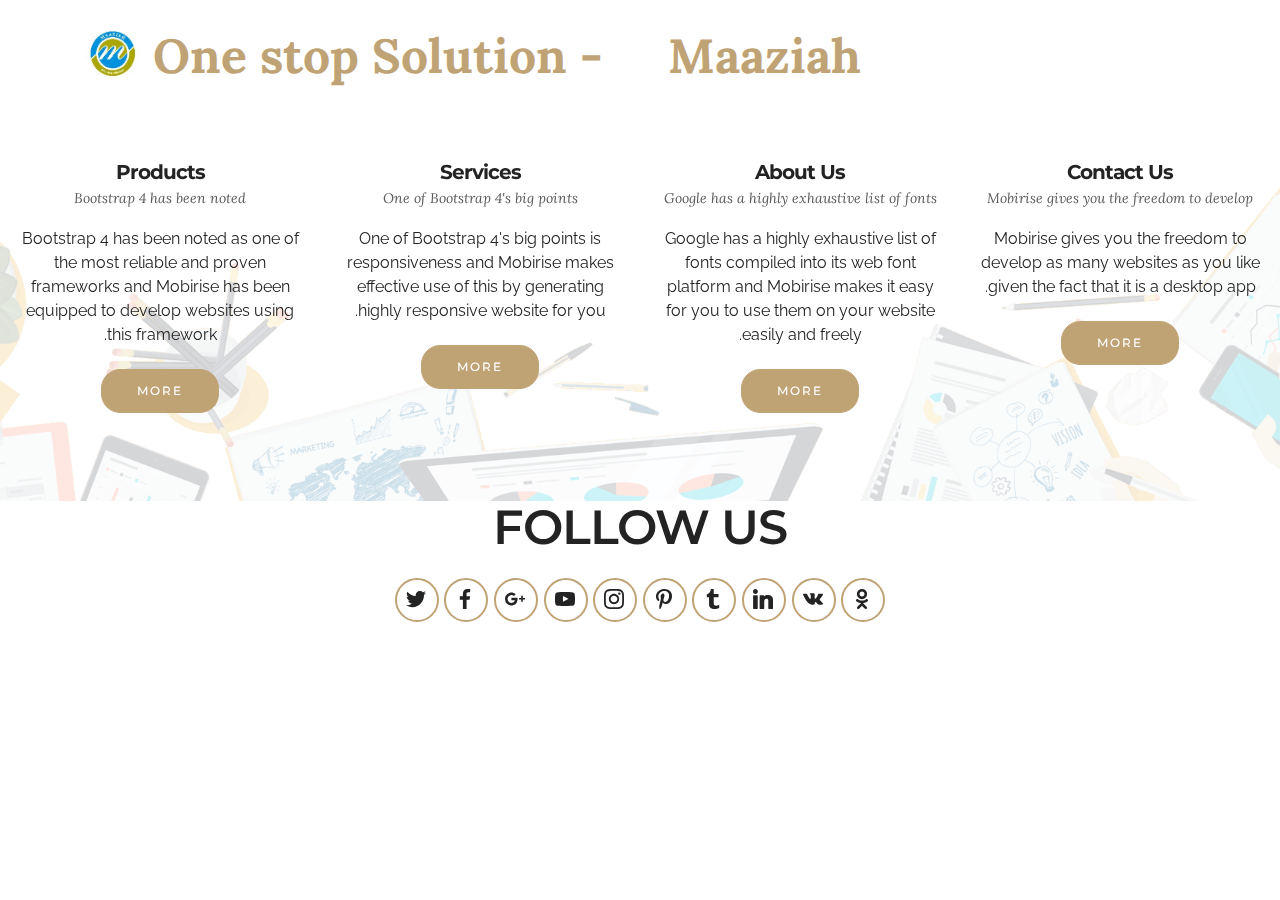
<file: index.html>
<!DOCTYPE html>
<html >
<head>
  <!-- Site made with Mobirise Website Builder v4.5.4, https://mobirise.com -->
  <meta charset="UTF-8">
  <meta http-equiv="X-UA-Compatible" content="IE=edge">
  <meta name="generator" content="Mobirise v4.5.4, mobirise.com">
  <meta name="viewport" content="width=device-width, initial-scale=1, minimum-scale=1">
  <link rel="shortcut icon" href="assets/images/logo-1-128x128.jpg" type="image/x-icon">
  <meta name="description" content="">
  <title>Home</title>
  <link rel="stylesheet" href="assets/bootstrap-material-design-font/css/material.css">
  <link rel="stylesheet" href="https://fonts.googleapis.com/css?family=Montserrat:400,700">
  <link rel="stylesheet" href="https://fonts.googleapis.com/css?family=Raleway:100,100i,200,200i,300,300i,400,400i,500,500i,600,600i,700,700i,800,800i,900,900i">
  <link rel="stylesheet" href="https://fonts.googleapis.com/css?family=Lora:400,700,400italic,700italic&subset=latin">
  <link rel="stylesheet" href="assets/tether/tether.min.css">
  <link rel="stylesheet" href="assets/bootstrap/css/bootstrap.min.css">
  <link rel="stylesheet" href="assets/soundcloud-plugin/style.css">
  <link rel="stylesheet" href="assets/socicon/css/styles.css">
  <link rel="stylesheet" href="assets/dropdown/css/style.css">
  <link rel="stylesheet" href="assets/animate.css/animate.min.css">
  <link rel="stylesheet" href="assets/theme/css/style.css">
  <link rel="stylesheet" href="assets/theme/css/style-rtl.css">
  <link rel="stylesheet" href="assets/mobirise/css/mbr-additional.css" type="text/css">
  
  
  
</head>
<body class="rtl">
<section id="menu-a" data-rv-view="0">

    <nav class="navbar navbar-dropdown navbar-fixed-top">
        <div class="container">

            <div class="mbr-table">
                <div class="mbr-table-cell">

                    <div class="navbar-brand">
                        <span class="navbar-logo"><img src="assets/images/logo-1-128x128.jpg" alt="Maaziah" title="Maaziah"></span>
                        <a class="navbar-caption text-primary" href="index.html">One stop Solution - &nbsp; &nbsp; Maaziah</a>
                    </div>

                </div>
                <div class="mbr-table-cell">

                    <button class="navbar-toggler pull-xs-right hidden-md-up" type="button" data-toggle="collapse" data-target="#exCollapsingNavbar">
                        <div class="hamburger-icon"></div>
                    </button>

                    <ul class="nav-dropdown collapse pull-xs-right nav navbar-nav navbar-toggleable-sm" id="exCollapsingNavbar"><li class="nav-item dropdown"><a class="nav-link link" href="https://mobirise.com/" aria-expanded="true"></a></li><li class="nav-item"><a class="nav-link link" href="https://mobirise.com/" aria-expanded="true"></a></li></ul>
                    <button hidden="" class="navbar-toggler navbar-close" type="button" data-toggle="collapse" data-target="#exCollapsingNavbar">
                        <div class="close-icon"></div>
                    </button>

                </div>
            </div>

        </div>
    </nav>

</section>

<section class="engine"><a href="https://mobirise.co/c">free site maker</a></section><section class="mbr-cards mbr-section mbr-section-nopadding mbr-parallax-background mbr-after-navbar" id="features3-c" data-rv-view="2" style="background-image: url(assets/images/ss3-900-1940x900.png);">

    <div class="mbr-overlay" style="opacity: 0.8; background-color: rgb(255, 255, 255);">
    </div>

    <div class="mbr-cards-row row">
        <div class="mbr-cards-col col-xs-12 col-lg-3" style="padding-top: 160px; padding-bottom: 80px;">
            <div class="container">
              <div class="card cart-block">
                  
                  <div class="card-block">
                    <h4 class="card-title">Products</h4>
                    <h5 class="card-subtitle">Bootstrap 4 has been noted</h5>
                    <p class="card-text">Bootstrap 4 has been noted as one of the most reliable and proven frameworks and Mobirise has been equipped to develop websites using this framework.</p>
                    <div class="card-btn"><a href="page1.html" class="btn btn-primary">MORE</a></div>
                    </div>
                </div>
            </div>
        </div>
        <div class="mbr-cards-col col-xs-12 col-lg-3" style="padding-top: 160px; padding-bottom: 80px;">
            <div class="container">
                <div class="card cart-block">
                    
                    <div class="card-block">
                        <h4 class="card-title">Services</h4>
                        <h5 class="card-subtitle">One of Bootstrap 4's big points</h5>
                        <p class="card-text">One of Bootstrap 4's big points is responsiveness and Mobirise makes effective use of this by generating highly responsive website for you.</p>
                        <div class="card-btn"><a href="page2.html" class="btn btn-primary">MORE</a></div>
                    </div>
                </div>
            </div>
        </div>
        <div class="mbr-cards-col col-xs-12 col-lg-3" style="padding-top: 160px; padding-bottom: 80px;">
            <div class="container">
                <div class="card cart-block">
                    
                    <div class="card-block">
                        <h4 class="card-title">About Us</h4>
                        <h5 class="card-subtitle">Google has a highly exhaustive list of fonts</h5>
                        <p class="card-text">Google has a highly exhaustive list of fonts compiled into its web font platform and Mobirise makes it easy for you to use them on your website easily and freely.</p>
                        <div class="card-btn"><a href="page3.html" class="btn btn-primary">MORE</a></div>
                    </div>
                </div>
            </div>
        </div>
        <div class="mbr-cards-col col-xs-12 col-lg-3" style="padding-top: 160px; padding-bottom: 80px;">
            <div class="container">
                <div class="card cart-block">
                    
                    <div class="card-block">
                        <h4 class="card-title">Contact Us</h4>
                        <h5 class="card-subtitle">Mobirise gives you the freedom to develop</h5>
                        <p class="card-text">Mobirise gives you the freedom to develop as many websites as you like given the fact that it is a desktop app.</p>
                        <div class="card-btn"><a href="page4.html" class="btn btn-primary">MORE</a></div>
                    </div>
                </div>
            </div>
        </div>
        
        
    </div>
</section>

<section class="mbr-section mbr-section-md-padding" id="social-buttons2-7" data-rv-view="5" style="background-color: rgb(255, 255, 255); padding-top: 0px; padding-bottom: 0px;">
    
    <div class="container">
        <div class="row">
            <div class="col-md-8 col-md-offset-2 text-xs-center">
                <h3 class="mbr-section-title display-2">FOLLOW US</h3>
                <div><a class="btn btn-social" title="Twitter" target="_blank" href="https://twitter.com/mobirise"><i class="socicon socicon-twitter"></i></a> <a class="btn btn-social" title="Facebook" target="_blank" href="https://www.facebook.com/pages/Mobirise/1616226671953247"><i class="socicon socicon-facebook"></i></a> <a class="btn btn-social" title="Google+" target="_blank" href="https://plus.google.com/u/0/+Mobirise/posts"><i class="socicon socicon-googleplus"></i></a> <a class="btn btn-social" title="YouTube" target="_blank" href="https://www.youtube.com/channel/UCt_tncVAetpK5JeM8L-8jyw"><i class="socicon socicon-youtube"></i></a> <a class="btn btn-social" title="Instagram" target="_blank" href="https://instagram.com/mobirise/"><i class="socicon socicon-instagram"></i></a> <a class="btn btn-social" title="Pinterest" target="_blank" href="https://www.pinterest.com/mobirise/"><i class="socicon socicon-pinterest"></i></a> <a class="btn btn-social" title="Tumblr" target="_blank" href="http://mobirise.tumblr.com/"><i class="socicon socicon-tumblr"></i></a> <a class="btn btn-social" title="LinkedIn" target="_blank" href="https://www.linkedin.com/in/mobirise"><i class="socicon socicon-linkedin"></i></a> <a class="btn btn-social" title="VKontakte" target="_blank" href="#"><i class="socicon socicon-vkontakte"></i></a> <a class="btn btn-social" title="Odnoklassniki" target="_blank" href="#"><i class="socicon socicon-odnoklassniki"></i></a> </div>
            </div>
        </div>
    </div>
</section>


  <script src="assets/web/assets/jquery/jquery.min.js"></script>
  <script src="assets/tether/tether.min.js"></script>
  <script src="assets/bootstrap/js/bootstrap.min.js"></script>
  <script src="assets/smooth-scroll/smooth-scroll.js"></script>
  <script src="assets/dropdown/js/script.min.js"></script>
  <script src="assets/jarallax/jarallax.js"></script>
  <script src="assets/viewport-checker/jquery.viewportchecker.js"></script>
  <script src="assets/touch-swipe/jquery.touch-swipe.min.js"></script>
  <script src="assets/theme/js/script.js"></script>
  
  
  <input name="animation" type="hidden">
   <div id="scrollToTop" class="scrollToTop mbr-arrow-up"><a style="text-align: center;"><i class="mbr-arrow-up-icon"></i></a></div>
  </body>
</html>
</file>
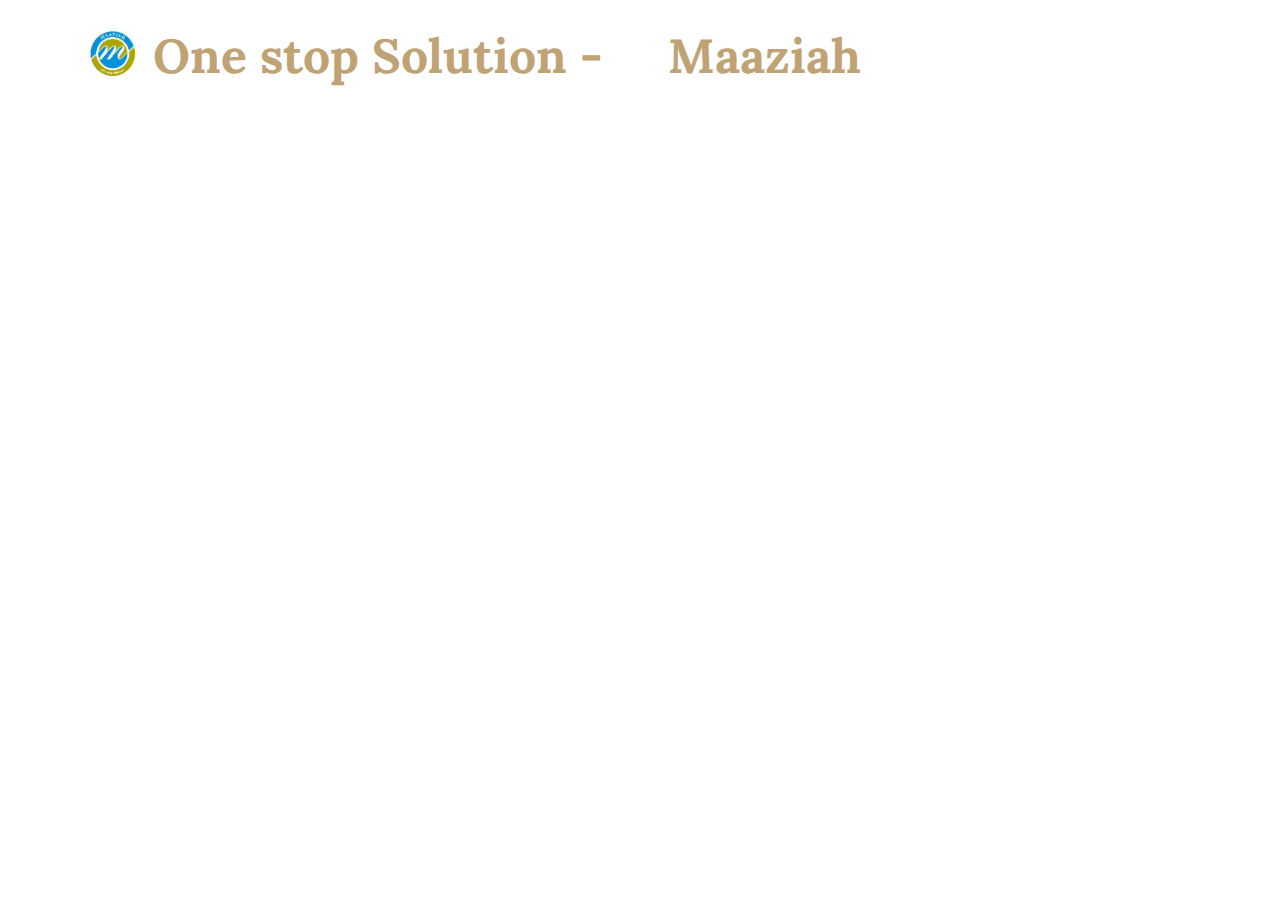
<file: page1.html>
<!DOCTYPE html>
<html >
<head>
  <!-- Site made with Mobirise Website Builder v4.5.4, https://mobirise.com -->
  <meta charset="UTF-8">
  <meta http-equiv="X-UA-Compatible" content="IE=edge">
  <meta name="generator" content="Mobirise v4.5.4, mobirise.com">
  <meta name="viewport" content="width=device-width, initial-scale=1, minimum-scale=1">
  <link rel="shortcut icon" href="assets/images/logo-1-128x128.jpg" type="image/x-icon">
  <meta name="description" content="Web Site Creator Description">
  <title>Products</title>
  <link rel="stylesheet" href="https://fonts.googleapis.com/css?family=Montserrat:400,700">
  <link rel="stylesheet" href="https://fonts.googleapis.com/css?family=Raleway:100,100i,200,200i,300,300i,400,400i,500,500i,600,600i,700,700i,800,800i,900,900i">
  <link rel="stylesheet" href="https://fonts.googleapis.com/css?family=Lora:400,700,400italic,700italic&subset=latin">
  <link rel="stylesheet" href="assets/bootstrap-material-design-font/css/material.css">
  <link rel="stylesheet" href="assets/tether/tether.min.css">
  <link rel="stylesheet" href="assets/bootstrap/css/bootstrap.min.css">
  <link rel="stylesheet" href="assets/soundcloud-plugin/style.css">
  <link rel="stylesheet" href="assets/dropdown/css/style.css">
  <link rel="stylesheet" href="assets/animate.css/animate.min.css">
  <link rel="stylesheet" href="assets/theme/css/style.css">
  <link rel="stylesheet" href="assets/theme/css/style-rtl.css">
  <link rel="stylesheet" href="assets/mobirise/css/mbr-additional.css" type="text/css">
  
  
  
</head>
<body class="rtl">
<section id="menu-e" data-rv-view="7">

    <nav class="navbar navbar-dropdown navbar-fixed-top">
        <div class="container">

            <div class="mbr-table">
                <div class="mbr-table-cell">

                    <div class="navbar-brand">
                        <span class="navbar-logo"><img src="assets/images/logo-1-128x128.jpg" alt="Maaziah" title="Maaziah"></span>
                        <a class="navbar-caption text-primary" href="index.html">One stop Solution - &nbsp; &nbsp; Maaziah</a>
                    </div>

                </div>
                <div class="mbr-table-cell">

                    <button class="navbar-toggler pull-xs-right hidden-md-up" type="button" data-toggle="collapse" data-target="#exCollapsingNavbar">
                        <div class="hamburger-icon"></div>
                    </button>

                    <ul class="nav-dropdown collapse pull-xs-right nav navbar-nav navbar-toggleable-sm" id="exCollapsingNavbar"><li class="nav-item dropdown"><a class="nav-link link" href="https://mobirise.com/" aria-expanded="true"></a></li><li class="nav-item"><a class="nav-link link" href="https://mobirise.com/" aria-expanded="true"></a></li></ul>
                    <button hidden="" class="navbar-toggler navbar-close" type="button" data-toggle="collapse" data-target="#exCollapsingNavbar">
                        <div class="close-icon"></div>
                    </button>

                </div>
            </div>

        </div>
    </nav>

</section>


  <section class="engine"><a href="https://mobirise.co/b">web creator</a></section><script src="assets/web/assets/jquery/jquery.min.js"></script>
  <script src="assets/tether/tether.min.js"></script>
  <script src="assets/bootstrap/js/bootstrap.min.js"></script>
  <script src="assets/viewport-checker/jquery.viewportchecker.js"></script>
  <script src="assets/smooth-scroll/smooth-scroll.js"></script>
  <script src="assets/dropdown/js/script.min.js"></script>
  <script src="assets/touch-swipe/jquery.touch-swipe.min.js"></script>
  <script src="assets/theme/js/script.js"></script>
  
  
  <input name="animation" type="hidden">
   <div id="scrollToTop" class="scrollToTop mbr-arrow-up"><a style="text-align: center;"><i class="mbr-arrow-up-icon"></i></a></div>
  </body>
</html>
</file>
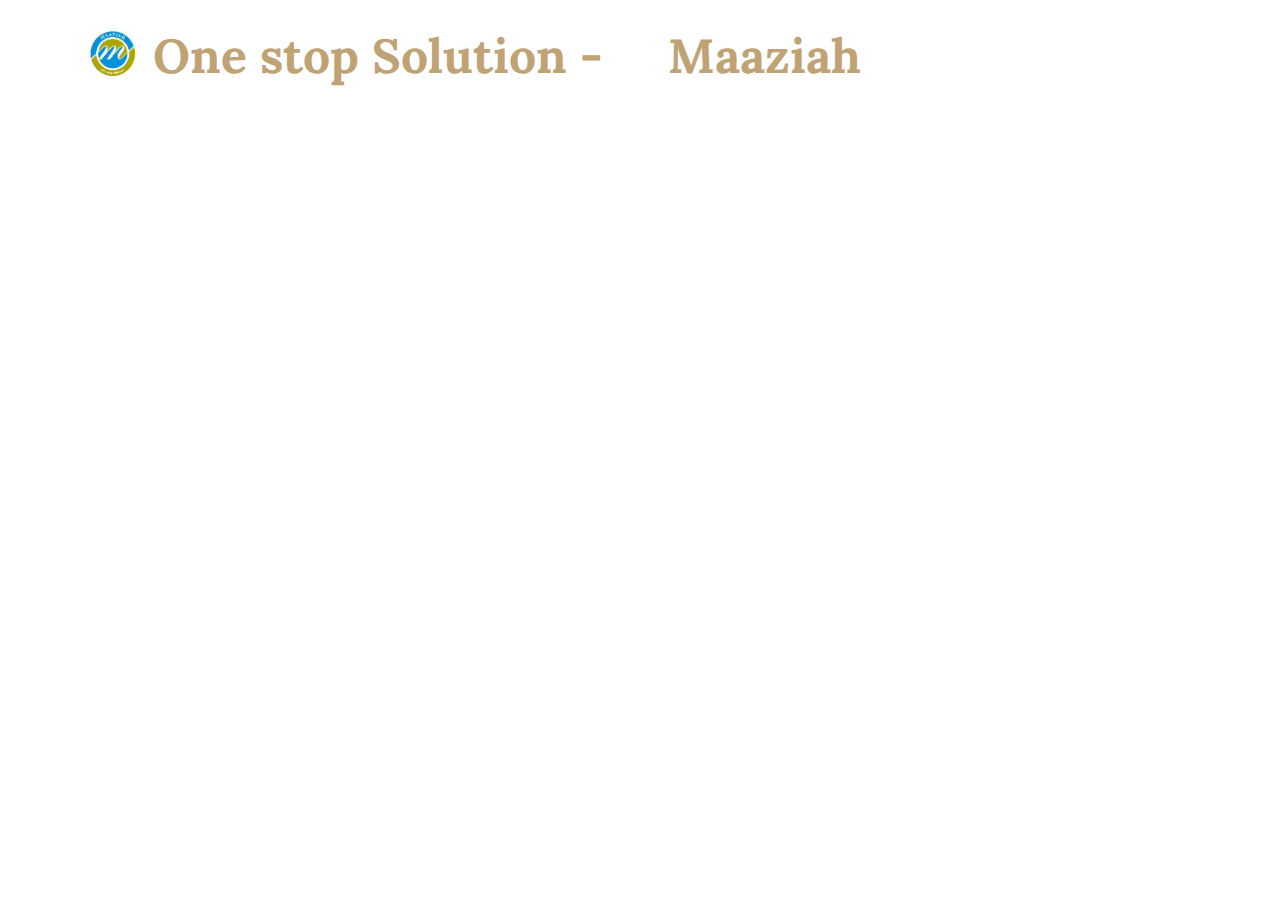
<file: page2.html>
<!DOCTYPE html>
<html >
<head>
  <!-- Site made with Mobirise Website Builder v4.5.4, https://mobirise.com -->
  <meta charset="UTF-8">
  <meta http-equiv="X-UA-Compatible" content="IE=edge">
  <meta name="generator" content="Mobirise v4.5.4, mobirise.com">
  <meta name="viewport" content="width=device-width, initial-scale=1, minimum-scale=1">
  <link rel="shortcut icon" href="assets/images/logo-1-128x128.jpg" type="image/x-icon">
  <meta name="description" content="Web Page Builder Description">
  <title>Services</title>
  <link rel="stylesheet" href="https://fonts.googleapis.com/css?family=Montserrat:400,700">
  <link rel="stylesheet" href="https://fonts.googleapis.com/css?family=Raleway:100,100i,200,200i,300,300i,400,400i,500,500i,600,600i,700,700i,800,800i,900,900i">
  <link rel="stylesheet" href="https://fonts.googleapis.com/css?family=Lora:400,700,400italic,700italic&subset=latin">
  <link rel="stylesheet" href="assets/bootstrap-material-design-font/css/material.css">
  <link rel="stylesheet" href="assets/tether/tether.min.css">
  <link rel="stylesheet" href="assets/bootstrap/css/bootstrap.min.css">
  <link rel="stylesheet" href="assets/soundcloud-plugin/style.css">
  <link rel="stylesheet" href="assets/dropdown/css/style.css">
  <link rel="stylesheet" href="assets/animate.css/animate.min.css">
  <link rel="stylesheet" href="assets/theme/css/style.css">
  <link rel="stylesheet" href="assets/theme/css/style-rtl.css">
  <link rel="stylesheet" href="assets/mobirise/css/mbr-additional.css" type="text/css">
  
  
  
</head>
<body class="rtl">
<section id="menu-f" data-rv-view="8">

    <nav class="navbar navbar-dropdown navbar-fixed-top">
        <div class="container">

            <div class="mbr-table">
                <div class="mbr-table-cell">

                    <div class="navbar-brand">
                        <span class="navbar-logo"><img src="assets/images/logo-1-128x128.jpg" alt="Maaziah" title="Maaziah"></span>
                        <a class="navbar-caption text-primary" href="index.html">One stop Solution - &nbsp; &nbsp; Maaziah</a>
                    </div>

                </div>
                <div class="mbr-table-cell">

                    <button class="navbar-toggler pull-xs-right hidden-md-up" type="button" data-toggle="collapse" data-target="#exCollapsingNavbar">
                        <div class="hamburger-icon"></div>
                    </button>

                    <ul class="nav-dropdown collapse pull-xs-right nav navbar-nav navbar-toggleable-sm" id="exCollapsingNavbar"><li class="nav-item dropdown"><a class="nav-link link" href="https://mobirise.com/" aria-expanded="true"></a></li><li class="nav-item"><a class="nav-link link" href="https://mobirise.com/" aria-expanded="true"></a></li></ul>
                    <button hidden="" class="navbar-toggler navbar-close" type="button" data-toggle="collapse" data-target="#exCollapsingNavbar">
                        <div class="close-icon"></div>
                    </button>

                </div>
            </div>

        </div>
    </nav>

</section>


  <section class="engine"><a href="https://mobirise.co/d">web page software</a></section><script src="assets/web/assets/jquery/jquery.min.js"></script>
  <script src="assets/tether/tether.min.js"></script>
  <script src="assets/bootstrap/js/bootstrap.min.js"></script>
  <script src="assets/viewport-checker/jquery.viewportchecker.js"></script>
  <script src="assets/smooth-scroll/smooth-scroll.js"></script>
  <script src="assets/dropdown/js/script.min.js"></script>
  <script src="assets/touch-swipe/jquery.touch-swipe.min.js"></script>
  <script src="assets/theme/js/script.js"></script>
  
  
  <input name="animation" type="hidden">
   <div id="scrollToTop" class="scrollToTop mbr-arrow-up"><a style="text-align: center;"><i class="mbr-arrow-up-icon"></i></a></div>
  </body>
</html>
</file>
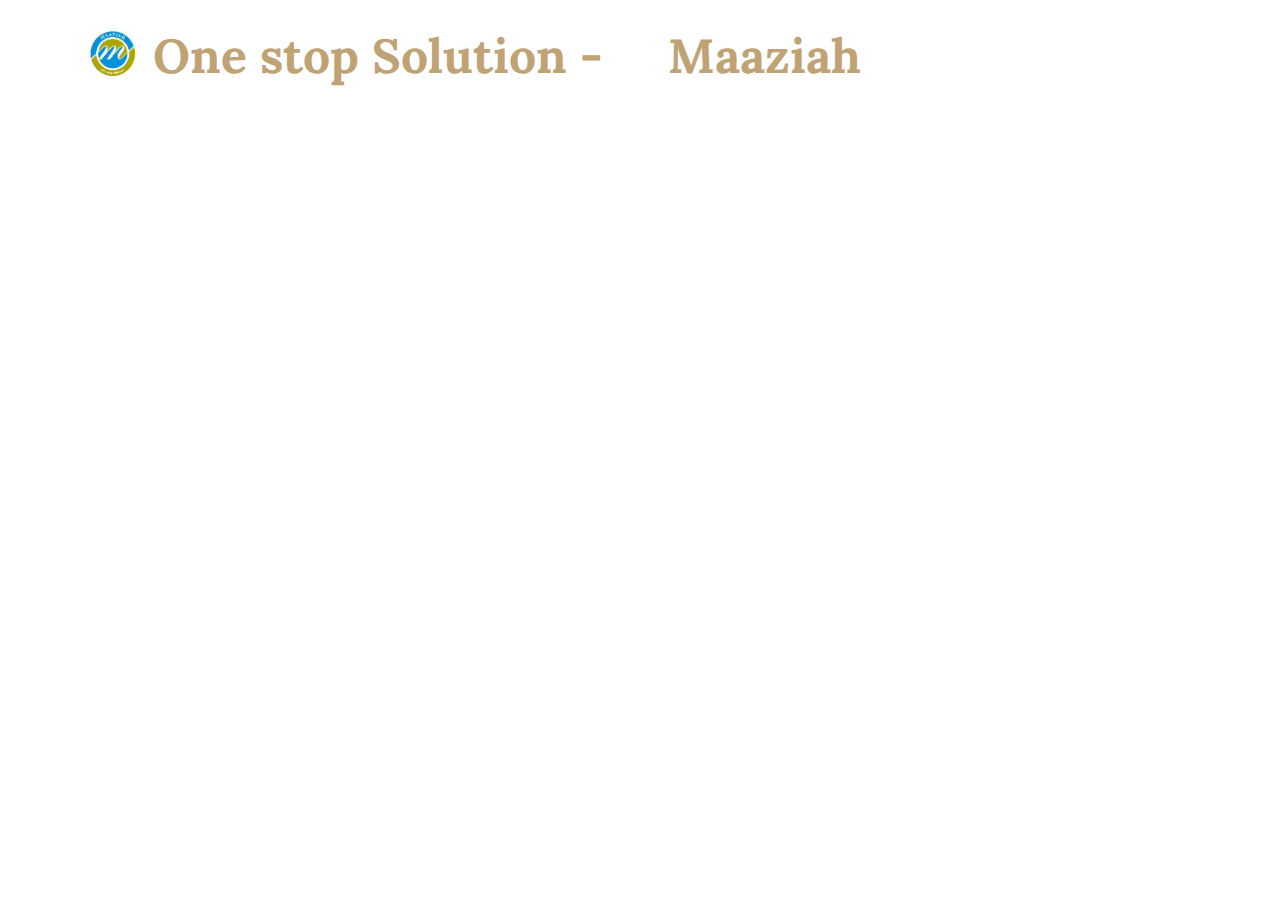
<file: page3.html>
<!DOCTYPE html>
<html >
<head>
  <!-- Site made with Mobirise Website Builder v4.5.4, https://mobirise.com -->
  <meta charset="UTF-8">
  <meta http-equiv="X-UA-Compatible" content="IE=edge">
  <meta name="generator" content="Mobirise v4.5.4, mobirise.com">
  <meta name="viewport" content="width=device-width, initial-scale=1, minimum-scale=1">
  <link rel="shortcut icon" href="assets/images/logo-1-128x128.jpg" type="image/x-icon">
  <meta name="description" content="Web Builder Description">
  <title>About Us</title>
  <link rel="stylesheet" href="https://fonts.googleapis.com/css?family=Montserrat:400,700">
  <link rel="stylesheet" href="https://fonts.googleapis.com/css?family=Raleway:100,100i,200,200i,300,300i,400,400i,500,500i,600,600i,700,700i,800,800i,900,900i">
  <link rel="stylesheet" href="https://fonts.googleapis.com/css?family=Lora:400,700,400italic,700italic&subset=latin">
  <link rel="stylesheet" href="assets/bootstrap-material-design-font/css/material.css">
  <link rel="stylesheet" href="assets/tether/tether.min.css">
  <link rel="stylesheet" href="assets/bootstrap/css/bootstrap.min.css">
  <link rel="stylesheet" href="assets/soundcloud-plugin/style.css">
  <link rel="stylesheet" href="assets/dropdown/css/style.css">
  <link rel="stylesheet" href="assets/animate.css/animate.min.css">
  <link rel="stylesheet" href="assets/theme/css/style.css">
  <link rel="stylesheet" href="assets/theme/css/style-rtl.css">
  <link rel="stylesheet" href="assets/mobirise/css/mbr-additional.css" type="text/css">
  
  
  
</head>
<body class="rtl">
<section id="menu-g" data-rv-view="9">

    <nav class="navbar navbar-dropdown navbar-fixed-top">
        <div class="container">

            <div class="mbr-table">
                <div class="mbr-table-cell">

                    <div class="navbar-brand">
                        <span class="navbar-logo"><img src="assets/images/logo-1-128x128.jpg" alt="Maaziah" title="Maaziah"></span>
                        <a class="navbar-caption text-primary" href="index.html">One stop Solution - &nbsp; &nbsp; Maaziah</a>
                    </div>

                </div>
                <div class="mbr-table-cell">

                    <button class="navbar-toggler pull-xs-right hidden-md-up" type="button" data-toggle="collapse" data-target="#exCollapsingNavbar">
                        <div class="hamburger-icon"></div>
                    </button>

                    <ul class="nav-dropdown collapse pull-xs-right nav navbar-nav navbar-toggleable-sm" id="exCollapsingNavbar"><li class="nav-item dropdown"><a class="nav-link link" href="https://mobirise.com/" aria-expanded="true"></a></li><li class="nav-item"><a class="nav-link link" href="https://mobirise.com/" aria-expanded="true"></a></li></ul>
                    <button hidden="" class="navbar-toggler navbar-close" type="button" data-toggle="collapse" data-target="#exCollapsingNavbar">
                        <div class="close-icon"></div>
                    </button>

                </div>
            </div>

        </div>
    </nav>

</section>


  <section class="engine"><a href="https://mobirise.co/e">web page development software</a></section><script src="assets/web/assets/jquery/jquery.min.js"></script>
  <script src="assets/tether/tether.min.js"></script>
  <script src="assets/bootstrap/js/bootstrap.min.js"></script>
  <script src="assets/viewport-checker/jquery.viewportchecker.js"></script>
  <script src="assets/smooth-scroll/smooth-scroll.js"></script>
  <script src="assets/dropdown/js/script.min.js"></script>
  <script src="assets/touch-swipe/jquery.touch-swipe.min.js"></script>
  <script src="assets/theme/js/script.js"></script>
  
  
  <input name="animation" type="hidden">
   <div id="scrollToTop" class="scrollToTop mbr-arrow-up"><a style="text-align: center;"><i class="mbr-arrow-up-icon"></i></a></div>
  </body>
</html>
</file>
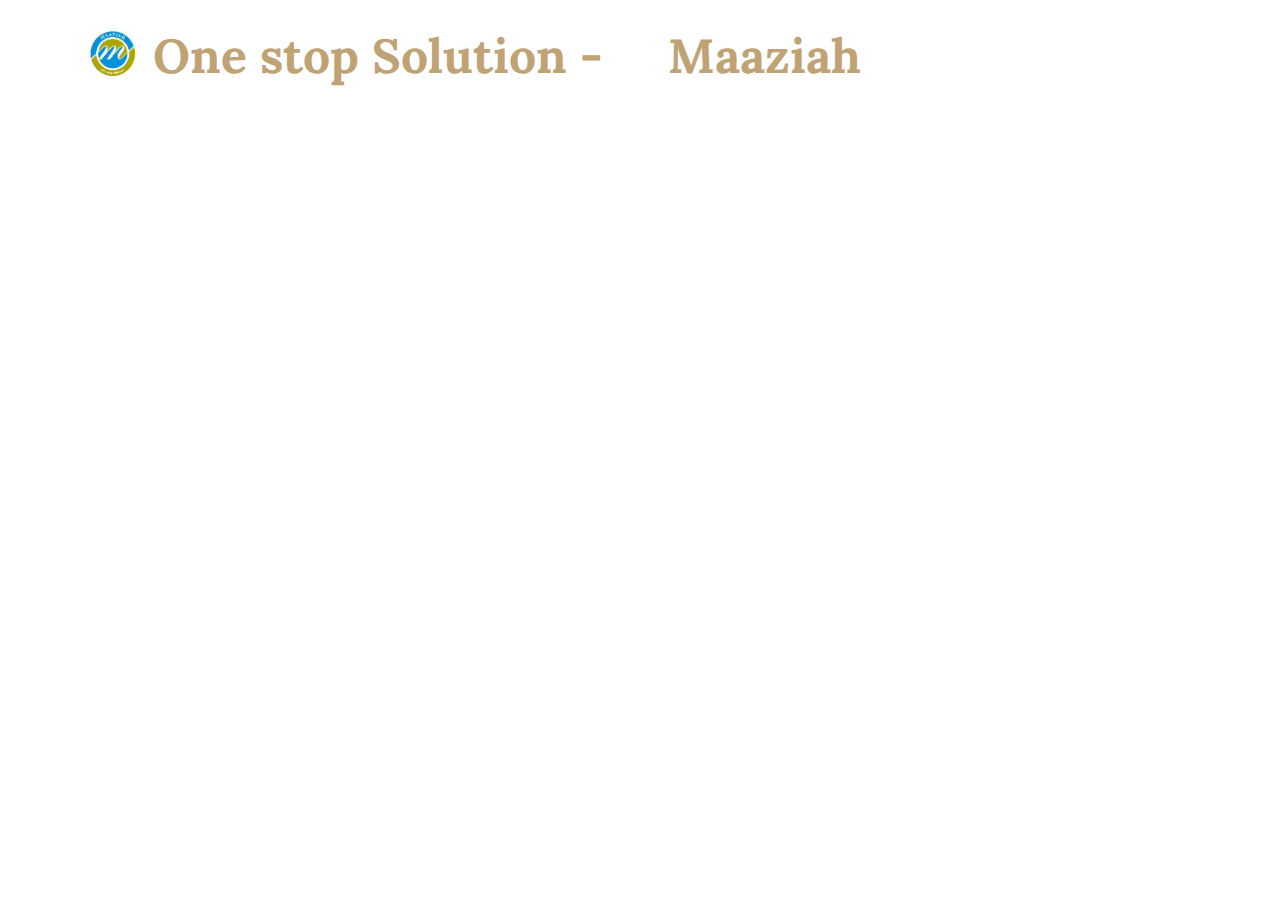
<file: page4.html>
<!DOCTYPE html>
<html >
<head>
  <!-- Site made with Mobirise Website Builder v4.5.4, https://mobirise.com -->
  <meta charset="UTF-8">
  <meta http-equiv="X-UA-Compatible" content="IE=edge">
  <meta name="generator" content="Mobirise v4.5.4, mobirise.com">
  <meta name="viewport" content="width=device-width, initial-scale=1, minimum-scale=1">
  <link rel="shortcut icon" href="assets/images/logo-1-128x128.jpg" type="image/x-icon">
  <meta name="description" content="Website Generator Description">
  <title>Contact Us</title>
  <link rel="stylesheet" href="https://fonts.googleapis.com/css?family=Montserrat:400,700">
  <link rel="stylesheet" href="https://fonts.googleapis.com/css?family=Raleway:100,100i,200,200i,300,300i,400,400i,500,500i,600,600i,700,700i,800,800i,900,900i">
  <link rel="stylesheet" href="https://fonts.googleapis.com/css?family=Lora:400,700,400italic,700italic&subset=latin">
  <link rel="stylesheet" href="assets/bootstrap-material-design-font/css/material.css">
  <link rel="stylesheet" href="assets/tether/tether.min.css">
  <link rel="stylesheet" href="assets/bootstrap/css/bootstrap.min.css">
  <link rel="stylesheet" href="assets/soundcloud-plugin/style.css">
  <link rel="stylesheet" href="assets/dropdown/css/style.css">
  <link rel="stylesheet" href="assets/animate.css/animate.min.css">
  <link rel="stylesheet" href="assets/theme/css/style.css">
  <link rel="stylesheet" href="assets/theme/css/style-rtl.css">
  <link rel="stylesheet" href="assets/mobirise/css/mbr-additional.css" type="text/css">
  
  
  
</head>
<body class="rtl">
<section id="menu-h" data-rv-view="10">

    <nav class="navbar navbar-dropdown navbar-fixed-top">
        <div class="container">

            <div class="mbr-table">
                <div class="mbr-table-cell">

                    <div class="navbar-brand">
                        <span class="navbar-logo"><img src="assets/images/logo-1-128x128.jpg" alt="Maaziah" title="Maaziah"></span>
                        <a class="navbar-caption text-primary" href="index.html">One stop Solution - &nbsp; &nbsp; Maaziah</a>
                    </div>

                </div>
                <div class="mbr-table-cell">

                    <button class="navbar-toggler pull-xs-right hidden-md-up" type="button" data-toggle="collapse" data-target="#exCollapsingNavbar">
                        <div class="hamburger-icon"></div>
                    </button>

                    <ul class="nav-dropdown collapse pull-xs-right nav navbar-nav navbar-toggleable-sm" id="exCollapsingNavbar"><li class="nav-item dropdown"><a class="nav-link link" href="https://mobirise.com/" aria-expanded="true"></a></li><li class="nav-item"><a class="nav-link link" href="https://mobirise.com/" aria-expanded="true"></a></li></ul>
                    <button hidden="" class="navbar-toggler navbar-close" type="button" data-toggle="collapse" data-target="#exCollapsingNavbar">
                        <div class="close-icon"></div>
                    </button>

                </div>
            </div>

        </div>
    </nav>

</section>


  <section class="engine"><a href="https://mobirise.co/o">bootstrap buttons</a></section><script src="assets/web/assets/jquery/jquery.min.js"></script>
  <script src="assets/tether/tether.min.js"></script>
  <script src="assets/bootstrap/js/bootstrap.min.js"></script>
  <script src="assets/viewport-checker/jquery.viewportchecker.js"></script>
  <script src="assets/smooth-scroll/smooth-scroll.js"></script>
  <script src="assets/dropdown/js/script.min.js"></script>
  <script src="assets/touch-swipe/jquery.touch-swipe.min.js"></script>
  <script src="assets/theme/js/script.js"></script>
  
  
  <input name="animation" type="hidden">
   <div id="scrollToTop" class="scrollToTop mbr-arrow-up"><a style="text-align: center;"><i class="mbr-arrow-up-icon"></i></a></div>
  </body>
</html>
</file>
<file: assets/bootstrap-material-design-font/css/material.css>
@font-face {
  font-family: 'Material-Design-Icons';
  src: url('../fonts/Material-Design-Icons.eot?3ocs8m');
  src: url('../fonts/Material-Design-Icons.eot?#iefix3ocs8m') format('embedded-opentype'), url('../fonts/Material-Design-Icons.woff?3ocs8m') format('woff'), url('../fonts/Material-Design-Icons.ttf?3ocs8m') format('truetype'), url('../fonts/Material-Design-Icons.svg?3ocs8m#Material-Design-Icons') format('svg');
  font-weight: normal;
  font-style: normal;
}
[class^="mdi-"],
[class*="mdi-"] {
  speak: none;
  display: inline-block;
  font-style: normal;
  font-variant:normal;
  font-weight:normal;
  /*font-size:24px;*/
  line-height:1;
  font-family:'Material-Design-Icons' !important;
  text-rendering: auto;
  
  -webkit-font-smoothing: antialiased;
  -moz-osx-font-smoothing: grayscale;
  -webkit-transform: translate(0, 0);
      -ms-transform: translate(0, 0);
          transform: translate(0, 0);
}
[class^="mdi-"]:before,
[class*="mdi-"]:before {
  display: inline-block;
  speak: none;
  text-decoration: inherit;
}
[class^="mdi-"].pull-left,
[class*="mdi-"].pull-left {
  margin-right: .3em;
}
[class^="mdi-"].pull-right,
[class*="mdi-"].pull-right {
  margin-left: .3em;
}
[class^="mdi-"].mdi-lg:before,
[class*="mdi-"].mdi-lg:before,
[class^="mdi-"].mdi-lg:after,
[class*="mdi-"].mdi-lg:after {
  font-size: 1.33333333em;
  line-height: 0.75em;
  vertical-align: -15%;
}
[class^="mdi-"].mdi-2x:before,
[class*="mdi-"].mdi-2x:before,
[class^="mdi-"].mdi-2x:after,
[class*="mdi-"].mdi-2x:after {
  font-size: 2em;
}
[class^="mdi-"].mdi-3x:before,
[class*="mdi-"].mdi-3x:before,
[class^="mdi-"].mdi-3x:after,
[class*="mdi-"].mdi-3x:after {
  font-size: 3em;
}
[class^="mdi-"].mdi-4x:before,
[class*="mdi-"].mdi-4x:before,
[class^="mdi-"].mdi-4x:after,
[class*="mdi-"].mdi-4x:after {
  font-size: 4em;
}
[class^="mdi-"].mdi-5x:before,
[class*="mdi-"].mdi-5x:before,
[class^="mdi-"].mdi-5x:after,
[class*="mdi-"].mdi-5x:after {
  font-size: 5em;
}
[class^="mdi-device-signal-cellular-"]:after,
[class^="mdi-device-battery-"]:after,
[class^="mdi-device-battery-charging-"]:after,
[class^="mdi-device-signal-cellular-connected-no-internet-"]:after,
[class^="mdi-device-signal-wifi-"]:after,
[class^="mdi-device-signal-wifi-statusbar-not-connected"]:after,
.mdi-device-network-wifi:after {
  opacity: .3;
  position: absolute;
  left: 0;
  top: 0;
  z-index: 1;
  display: inline-block;
  speak: none;
  text-decoration: inherit;
}
[class^="mdi-device-signal-cellular-"]:after {
  content: "\e758";
}
[class^="mdi-device-battery-"]:after {
  content: "\e735";
}
[class^="mdi-device-battery-charging-"]:after {
  content: "\e733";
}
[class^="mdi-device-signal-cellular-connected-no-internet-"]:after {
  content: "\e75d";
}
[class^="mdi-device-signal-wifi-"]:after,
.mdi-device-network-wifi:after {
  content: "\e765";
}
[class^="mdi-device-signal-wifi-statusbasr-not-connected"]:after {
  content: "\e8f7";
}
.mdi-device-signal-cellular-off:after,
.mdi-device-signal-cellular-null:after,
.mdi-device-signal-cellular-no-sim:after,
.mdi-device-signal-wifi-off:after,
.mdi-device-signal-wifi-4-bar:after,
.mdi-device-signal-cellular-4-bar:after,
.mdi-device-battery-alert:after,
.mdi-device-signal-cellular-connected-no-internet-4-bar:after,
.mdi-device-battery-std:after,
.mdi-device-battery-full .mdi-device-battery-unknown:after {
  content: "";
}
.mdi-fw {
  width: 1.28571429em;
  text-align: center;
}
.mdi-ul {
  padding-left: 0;
  margin-left: 2.14285714em;
  list-style-type: none;
}
.mdi-ul > li {
  position: relative;
}
.mdi-li {
  position: absolute;
  left: -2.14285714em;
  width: 2.14285714em;
  top: 0.14285714em;
  text-align: center;
}
.mdi-li.mdi-lg {
  left: -1.85714286em;
}
.mdi-border {
  padding: .2em .25em .15em;
  border: solid 0.08em #eeeeee;
  border-radius: .1em;
}
.mdi-spin {
  -webkit-animation: mdi-spin 2s infinite linear;
  animation: mdi-spin 2s infinite linear;
  -webkit-transform-origin: 50% 50%;
  -ms-transform-origin: 50% 50%;
      transform-origin: 50% 50%;
}
.mdi-pulse {
  -webkit-animation: mdi-spin 1s steps(8) infinite;
  animation: mdi-spin 1s steps(8) infinite;
  -webkit-transform-origin: 50% 50%;
  -ms-transform-origin: 50% 50%;
      transform-origin: 50% 50%;
}
@-webkit-keyframes mdi-spin {
  0% {
    -webkit-transform: rotate(0deg);
    transform: rotate(0deg);
  }
  100% {
    -webkit-transform: rotate(359deg);
    transform: rotate(359deg);
  }
}
@keyframes mdi-spin {
  0% {
    -webkit-transform: rotate(0deg);
    transform: rotate(0deg);
  }
  100% {
    -webkit-transform: rotate(359deg);
    transform: rotate(359deg);
  }
}
.mdi-rotate-90 {
  filter: progid:DXImageTransform.Microsoft.BasicImage(rotation=1);
  -webkit-transform: rotate(90deg);
  -ms-transform: rotate(90deg);
  transform: rotate(90deg);
}
.mdi-rotate-180 {
  filter: progid:DXImageTransform.Microsoft.BasicImage(rotation=2);
  -webkit-transform: rotate(180deg);
  -ms-transform: rotate(180deg);
  transform: rotate(180deg);
}
.mdi-rotate-270 {
  filter: progid:DXImageTransform.Microsoft.BasicImage(rotation=3);
  -webkit-transform: rotate(270deg);
  -ms-transform: rotate(270deg);
  transform: rotate(270deg);
}
.mdi-flip-horizontal {
  filter: progid:DXImageTransform.Microsoft.BasicImage(rotation=0, mirror=1);
  -webkit-transform: scale(-1, 1);
  -ms-transform: scale(-1, 1);
  transform: scale(-1, 1);
}
.mdi-flip-vertical {
  filter: progid:DXImageTransform.Microsoft.BasicImage(rotation=2, mirror=1);
  -webkit-transform: scale(1, -1);
  -ms-transform: scale(1, -1);
  transform: scale(1, -1);
}
:root .mdi-rotate-90,
:root .mdi-rotate-180,
:root .mdi-rotate-270,
:root .mdi-flip-horizontal,
:root .mdi-flip-vertical {
  -webkit-filter: none;
          filter: none;
}
.mdi-stack {
  position: relative;
  display: inline-block;
  width: 2em;
  height: 2em;
  line-height: 2em;
  vertical-align: middle;
}
.mdi-stack-1x,
.mdi-stack-2x {
  position: absolute;
  left: 0;
  width: 100%;
  text-align: center;
}
.mdi-stack-1x {
  line-height: inherit;
}
.mdi-stack-2x {
  font-size: 2em;
}
.mdi-inverse {
  color: #ffffff;
}
/* Start Icons */
.mdi-action-3d-rotation:before {
  content: "\e600";
}
.mdi-action-accessibility:before {
  content: "\e601";
}
.mdi-action-account-balance-wallet:before {
  content: "\e602";
}
.mdi-action-account-balance:before {
  content: "\e603";
}
.mdi-action-account-box:before {
  content: "\e604";
}
.mdi-action-account-child:before {
  content: "\e605";
}
.mdi-action-account-circle:before {
  content: "\e606";
}
.mdi-action-add-shopping-cart:before {
  content: "\e607";
}
.mdi-action-alarm-add:before {
  content: "\e608";
}
.mdi-action-alarm-off:before {
  content: "\e609";
}
.mdi-action-alarm-on:before {
  content: "\e60a";
}
.mdi-action-alarm:before {
  content: "\e60b";
}
.mdi-action-android:before {
  content: "\e60c";
}
.mdi-action-announcement:before {
  content: "\e60d";
}
.mdi-action-aspect-ratio:before {
  content: "\e60e";
}
.mdi-action-assessment:before {
  content: "\e60f";
}
.mdi-action-assignment-ind:before {
  content: "\e610";
}
.mdi-action-assignment-late:before {
  content: "\e611";
}
.mdi-action-assignment-return:before {
  content: "\e612";
}
.mdi-action-assignment-returned:before {
  content: "\e613";
}
.mdi-action-assignment-turned-in:before {
  content: "\e614";
}
.mdi-action-assignment:before {
  content: "\e615";
}
.mdi-action-autorenew:before {
  content: "\e616";
}
.mdi-action-backup:before {
  content: "\e617";
}
.mdi-action-book:before {
  content: "\e618";
}
.mdi-action-bookmark-outline:before {
  content: "\e619";
}
.mdi-action-bookmark:before {
  content: "\e61a";
}
.mdi-action-bug-report:before {
  content: "\e61b";
}
.mdi-action-cached:before {
  content: "\e61c";
}
.mdi-action-check-circle:before {
  content: "\e61d";
}
.mdi-action-class:before {
  content: "\e61e";
}
.mdi-action-credit-card:before {
  content: "\e61f";
}
.mdi-action-dashboard:before {
  content: "\e620";
}
.mdi-action-delete:before {
  content: "\e621";
}
.mdi-action-description:before {
  content: "\e622";
}
.mdi-action-dns:before {
  content: "\e623";
}
.mdi-action-done-all:before {
  content: "\e624";
}
.mdi-action-done:before {
  content: "\e625";
}
.mdi-action-event:before {
  content: "\e626";
}
.mdi-action-exit-to-app:before {
  content: "\e627";
}
.mdi-action-explore:before {
  content: "\e628";
}
.mdi-action-extension:before {
  content: "\e629";
}
.mdi-action-face-unlock:before {
  content: "\e62a";
}
.mdi-action-favorite-outline:before {
  content: "\e62b";
}
.mdi-action-favorite:before {
  content: "\e62c";
}
.mdi-action-find-in-page:before {
  content: "\e62d";
}
.mdi-action-find-replace:before {
  content: "\e62e";
}
.mdi-action-flip-to-back:before {
  content: "\e62f";
}
.mdi-action-flip-to-front:before {
  content: "\e630";
}
.mdi-action-get-app:before {
  content: "\e631";
}
.mdi-action-grade:before {
  content: "\e632";
}
.mdi-action-group-work:before {
  content: "\e633";
}
.mdi-action-help:before {
  content: "\e634";
}
.mdi-action-highlight-remove:before {
  content: "\e635";
}
.mdi-action-history:before {
  content: "\e636";
}
.mdi-action-home:before {
  content: "\e637";
}
.mdi-action-https:before {
  content: "\e638";
}
.mdi-action-info-outline:before {
  content: "\e639";
}
.mdi-action-info:before {
  content: "\e63a";
}
.mdi-action-input:before {
  content: "\e63b";
}
.mdi-action-invert-colors:before {
  content: "\e63c";
}
.mdi-action-label-outline:before {
  content: "\e63d";
}
.mdi-action-label:before {
  content: "\e63e";
}
.mdi-action-language:before {
  content: "\e63f";
}
.mdi-action-launch:before {
  content: "\e640";
}
.mdi-action-list:before {
  content: "\e641";
}
.mdi-action-lock-open:before {
  content: "\e642";
}
.mdi-action-lock-outline:before {
  content: "\e643";
}
.mdi-action-lock:before {
  content: "\e644";
}
.mdi-action-loyalty:before {
  content: "\e645";
}
.mdi-action-markunread-mailbox:before {
  content: "\e646";
}
.mdi-action-note-add:before {
  content: "\e647";
}
.mdi-action-open-in-browser:before {
  content: "\e648";
}
.mdi-action-open-in-new:before {
  content: "\e649";
}
.mdi-action-open-with:before {
  content: "\e64a";
}
.mdi-action-pageview:before {
  content: "\e64b";
}
.mdi-action-payment:before {
  content: "\e64c";
}
.mdi-action-perm-camera-mic:before {
  content: "\e64d";
}
.mdi-action-perm-contact-cal:before {
  content: "\e64e";
}
.mdi-action-perm-data-setting:before {
  content: "\e64f";
}
.mdi-action-perm-device-info:before {
  content: "\e650";
}
.mdi-action-perm-identity:before {
  content: "\e651";
}
.mdi-action-perm-media:before {
  content: "\e652";
}
.mdi-action-perm-phone-msg:before {
  content: "\e653";
}
.mdi-action-perm-scan-wifi:before {
  content: "\e654";
}
.mdi-action-picture-in-picture:before {
  content: "\e655";
}
.mdi-action-polymer:before {
  content: "\e656";
}
.mdi-action-print:before {
  content: "\e657";
}
.mdi-action-query-builder:before {
  content: "\e658";
}
.mdi-action-question-answer:before {
  content: "\e659";
}
.mdi-action-receipt:before {
  content: "\e65a";
}
.mdi-action-redeem:before {
  content: "\e65b";
}
.mdi-action-reorder:before {
  content: "\e65c";
}
.mdi-action-report-problem:before {
  content: "\e65d";
}
.mdi-action-restore:before {
  content: "\e65e";
}
.mdi-action-room:before {
  content: "\e65f";
}
.mdi-action-schedule:before {
  content: "\e660";
}
.mdi-action-search:before {
  content: "\e661";
}
.mdi-action-settings-applications:before {
  content: "\e662";
}
.mdi-action-settings-backup-restore:before {
  content: "\e663";
}
.mdi-action-settings-bluetooth:before {
  content: "\e664";
}
.mdi-action-settings-cell:before {
  content: "\e665";
}
.mdi-action-settings-display:before {
  content: "\e666";
}
.mdi-action-settings-ethernet:before {
  content: "\e667";
}
.mdi-action-settings-input-antenna:before {
  content: "\e668";
}
.mdi-action-settings-input-component:before {
  content: "\e669";
}
.mdi-action-settings-input-composite:before {
  content: "\e66a";
}
.mdi-action-settings-input-hdmi:before {
  content: "\e66b";
}
.mdi-action-settings-input-svideo:before {
  content: "\e66c";
}
.mdi-action-settings-overscan:before {
  content: "\e66d";
}
.mdi-action-settings-phone:before {
  content: "\e66e";
}
.mdi-action-settings-power:before {
  content: "\e66f";
}
.mdi-action-settings-remote:before {
  content: "\e670";
}
.mdi-action-settings-voice:before {
  content: "\e671";
}
.mdi-action-settings:before {
  content: "\e672";
}
.mdi-action-shop-two:before {
  content: "\e673";
}
.mdi-action-shop:before {
  content: "\e674";
}
.mdi-action-shopping-basket:before {
  content: "\e675";
}
.mdi-action-shopping-cart:before {
  content: "\e676";
}
.mdi-action-speaker-notes:before {
  content: "\e677";
}
.mdi-action-spellcheck:before {
  content: "\e678";
}
.mdi-action-star-rate:before {
  content: "\e679";
}
.mdi-action-stars:before {
  content: "\e67a";
}
.mdi-action-store:before {
  content: "\e67b";
}
.mdi-action-subject:before {
  content: "\e67c";
}
.mdi-action-supervisor-account:before {
  content: "\e67d";
}
.mdi-action-swap-horiz:before {
  content: "\e67e";
}
.mdi-action-swap-vert-circle:before {
  content: "\e67f";
}
.mdi-action-swap-vert:before {
  content: "\e680";
}
.mdi-action-system-update-tv:before {
  content: "\e681";
}
.mdi-action-tab-unselected:before {
  content: "\e682";
}
.mdi-action-tab:before {
  content: "\e683";
}
.mdi-action-theaters:before {
  content: "\e684";
}
.mdi-action-thumb-down:before {
  content: "\e685";
}
.mdi-action-thumb-up:before {
  content: "\e686";
}
.mdi-action-thumbs-up-down:before {
  content: "\e687";
}
.mdi-action-toc:before {
  content: "\e688";
}
.mdi-action-today:before {
  content: "\e689";
}
.mdi-action-track-changes:before {
  content: "\e68a";
}
.mdi-action-translate:before {
  content: "\e68b";
}
.mdi-action-trending-down:before {
  content: "\e68c";
}
.mdi-action-trending-neutral:before {
  content: "\e68d";
}
.mdi-action-trending-up:before {
  content: "\e68e";
}
.mdi-action-turned-in-not:before {
  content: "\e68f";
}
.mdi-action-turned-in:before {
  content: "\e690";
}
.mdi-action-verified-user:before {
  content: "\e691";
}
.mdi-action-view-agenda:before {
  content: "\e692";
}
.mdi-action-view-array:before {
  content: "\e693";
}
.mdi-action-view-carousel:before {
  content: "\e694";
}
.mdi-action-view-column:before {
  content: "\e695";
}
.mdi-action-view-day:before {
  content: "\e696";
}
.mdi-action-view-headline:before {
  content: "\e697";
}
.mdi-action-view-list:before {
  content: "\e698";
}
.mdi-action-view-module:before {
  content: "\e699";
}
.mdi-action-view-quilt:before {
  content: "\e69a";
}
.mdi-action-view-stream:before {
  content: "\e69b";
}
.mdi-action-view-week:before {
  content: "\e69c";
}
.mdi-action-visibility-off:before {
  content: "\e69d";
}
.mdi-action-visibility:before {
  content: "\e69e";
}
.mdi-action-wallet-giftcard:before {
  content: "\e69f";
}
.mdi-action-wallet-membership:before {
  content: "\e6a0";
}
.mdi-action-wallet-travel:before {
  content: "\e6a1";
}
.mdi-action-work:before {
  content: "\e6a2";
}
.mdi-alert-error:before {
  content: "\e6a3";
}
.mdi-alert-warning:before {
  content: "\e6a4";
}
.mdi-av-album:before {
  content: "\e6a5";
}
.mdi-av-closed-caption:before {
  content: "\e6a6";
}
.mdi-av-equalizer:before {
  content: "\e6a7";
}
.mdi-av-explicit:before {
  content: "\e6a8";
}
.mdi-av-fast-forward:before {
  content: "\e6a9";
}
.mdi-av-fast-rewind:before {
  content: "\e6aa";
}
.mdi-av-games:before {
  content: "\e6ab";
}
.mdi-av-hearing:before {
  content: "\e6ac";
}
.mdi-av-high-quality:before {
  content: "\e6ad";
}
.mdi-av-loop:before {
  content: "\e6ae";
}
.mdi-av-mic-none:before {
  content: "\e6af";
}
.mdi-av-mic-off:before {
  content: "\e6b0";
}
.mdi-av-mic:before {
  content: "\e6b1";
}
.mdi-av-movie:before {
  content: "\e6b2";
}
.mdi-av-my-library-add:before {
  content: "\e6b3";
}
.mdi-av-my-library-books:before {
  content: "\e6b4";
}
.mdi-av-my-library-music:before {
  content: "\e6b5";
}
.mdi-av-new-releases:before {
  content: "\e6b6";
}
.mdi-av-not-interested:before {
  content: "\e6b7";
}
.mdi-av-pause-circle-fill:before {
  content: "\e6b8";
}
.mdi-av-pause-circle-outline:before {
  content: "\e6b9";
}
.mdi-av-pause:before {
  content: "\e6ba";
}
.mdi-av-play-arrow:before {
  content: "\e6bb";
}
.mdi-av-play-circle-fill:before {
  content: "\e6bc";
}
.mdi-av-play-circle-outline:before {
  content: "\e6bd";
}
.mdi-av-play-shopping-bag:before {
  content: "\e6be";
}
.mdi-av-playlist-add:before {
  content: "\e6bf";
}
.mdi-av-queue-music:before {
  content: "\e6c0";
}
.mdi-av-queue:before {
  content: "\e6c1";
}
.mdi-av-radio:before {
  content: "\e6c2";
}
.mdi-av-recent-actors:before {
  content: "\e6c3";
}
.mdi-av-repeat-one:before {
  content: "\e6c4";
}
.mdi-av-repeat:before {
  content: "\e6c5";
}
.mdi-av-replay:before {
  content: "\e6c6";
}
.mdi-av-shuffle:before {
  content: "\e6c7";
}
.mdi-av-skip-next:before {
  content: "\e6c8";
}
.mdi-av-skip-previous:before {
  content: "\e6c9";
}
.mdi-av-snooze:before {
  content: "\e6ca";
}
.mdi-av-stop:before {
  content: "\e6cb";
}
.mdi-av-subtitles:before {
  content: "\e6cc";
}
.mdi-av-surround-sound:before {
  content: "\e6cd";
}
.mdi-av-timer:before {
  content: "\e6ce";
}
.mdi-av-video-collection:before {
  content: "\e6cf";
}
.mdi-av-videocam-off:before {
  content: "\e6d0";
}
.mdi-av-videocam:before {
  content: "\e6d1";
}
.mdi-av-volume-down:before {
  content: "\e6d2";
}
.mdi-av-volume-mute:before {
  content: "\e6d3";
}
.mdi-av-volume-off:before {
  content: "\e6d4";
}
.mdi-av-volume-up:before {
  content: "\e6d5";
}
.mdi-av-web:before {
  content: "\e6d6";
}
.mdi-communication-business:before {
  content: "\e6d7";
}
.mdi-communication-call-end:before {
  content: "\e6d8";
}
.mdi-communication-call-made:before {
  content: "\e6d9";
}
.mdi-communication-call-merge:before {
  content: "\e6da";
}
.mdi-communication-call-missed:before {
  content: "\e6db";
}
.mdi-communication-call-received:before {
  content: "\e6dc";
}
.mdi-communication-call-split:before {
  content: "\e6dd";
}
.mdi-communication-call:before {
  content: "\e6de";
}
.mdi-communication-chat:before {
  content: "\e6df";
}
.mdi-communication-clear-all:before {
  content: "\e6e0";
}
.mdi-communication-comment:before {
  content: "\e6e1";
}
.mdi-communication-contacts:before {
  content: "\e6e2";
}
.mdi-communication-dialer-sip:before {
  content: "\e6e3";
}
.mdi-communication-dialpad:before {
  content: "\e6e4";
}
.mdi-communication-dnd-on:before {
  content: "\e6e5";
}
.mdi-communication-email:before {
  content: "\e6e6";
}
.mdi-communication-forum:before {
  content: "\e6e7";
}
.mdi-communication-import-export:before {
  content: "\e6e8";
}
.mdi-communication-invert-colors-off:before {
  content: "\e6e9";
}
.mdi-communication-invert-colors-on:before {
  content: "\e6ea";
}
.mdi-communication-live-help:before {
  content: "\e6eb";
}
.mdi-communication-location-off:before {
  content: "\e6ec";
}
.mdi-communication-location-on:before {
  content: "\e6ed";
}
.mdi-communication-message:before {
  content: "\e6ee";
}
.mdi-communication-messenger:before {
  content: "\e6ef";
}
.mdi-communication-no-sim:before {
  content: "\e6f0";
}
.mdi-communication-phone:before {
  content: "\e6f1";
}
.mdi-communication-portable-wifi-off:before {
  content: "\e6f2";
}
.mdi-communication-quick-contacts-dialer:before {
  content: "\e6f3";
}
.mdi-communication-quick-contacts-mail:before {
  content: "\e6f4";
}
.mdi-communication-ring-volume:before {
  content: "\e6f5";
}
.mdi-communication-stay-current-landscape:before {
  content: "\e6f6";
}
.mdi-communication-stay-current-portrait:before {
  content: "\e6f7";
}
.mdi-communication-stay-primary-landscape:before {
  content: "\e6f8";
}
.mdi-communication-stay-primary-portrait:before {
  content: "\e6f9";
}
.mdi-communication-swap-calls:before {
  content: "\e6fa";
}
.mdi-communication-textsms:before {
  content: "\e6fb";
}
.mdi-communication-voicemail:before {
  content: "\e6fc";
}
.mdi-communication-vpn-key:before {
  content: "\e6fd";
}
.mdi-content-add-box:before {
  content: "\e6fe";
}
.mdi-content-add-circle-outline:before {
  content: "\e6ff";
}
.mdi-content-add-circle:before {
  content: "\e700";
}
.mdi-content-add:before {
  content: "\e701";
}
.mdi-content-archive:before {
  content: "\e702";
}
.mdi-content-backspace:before {
  content: "\e703";
}
.mdi-content-block:before {
  content: "\e704";
}
.mdi-content-clear:before {
  content: "\e705";
}
.mdi-content-content-copy:before {
  content: "\e706";
}
.mdi-content-content-cut:before {
  content: "\e707";
}
.mdi-content-content-paste:before {
  content: "\e708";
}
.mdi-content-create:before {
  content: "\e709";
}
.mdi-content-drafts:before {
  content: "\e70a";
}
.mdi-content-filter-list:before {
  content: "\e70b";
}
.mdi-content-flag:before {
  content: "\e70c";
}
.mdi-content-forward:before {
  content: "\e70d";
}
.mdi-content-gesture:before {
  content: "\e70e";
}
.mdi-content-inbox:before {
  content: "\e70f";
}
.mdi-content-link:before {
  content: "\e710";
}
.mdi-content-mail:before {
  content: "\e711";
}
.mdi-content-markunread:before {
  content: "\e712";
}
.mdi-content-redo:before {
  content: "\e713";
}
.mdi-content-remove-circle-outline:before {
  content: "\e714";
}
.mdi-content-remove-circle:before {
  content: "\e715";
}
.mdi-content-remove:before {
  content: "\e716";
}
.mdi-content-reply-all:before {
  content: "\e717";
}
.mdi-content-reply:before {
  content: "\e718";
}
.mdi-content-report:before {
  content: "\e719";
}
.mdi-content-save:before {
  content: "\e71a";
}
.mdi-content-select-all:before {
  content: "\e71b";
}
.mdi-content-send:before {
  content: "\e71c";
}
.mdi-content-sort:before {
  content: "\e71d";
}
.mdi-content-text-format:before {
  content: "\e71e";
}
.mdi-content-undo:before {
  content: "\e71f";
}
.mdi-editor-attach-file:before {
  content: "\e776";
}
.mdi-editor-attach-money:before {
  content: "\e777";
}
.mdi-editor-border-all:before {
  content: "\e778";
}
.mdi-editor-border-bottom:before {
  content: "\e779";
}
.mdi-editor-border-clear:before {
  content: "\e77a";
}
.mdi-editor-border-color:before {
  content: "\e77b";
}
.mdi-editor-border-horizontal:before {
  content: "\e77c";
}
.mdi-editor-border-inner:before {
  content: "\e77d";
}
.mdi-editor-border-left:before {
  content: "\e77e";
}
.mdi-editor-border-outer:before {
  content: "\e77f";
}
.mdi-editor-border-right:before {
  content: "\e780";
}
.mdi-editor-border-style:before {
  content: "\e781";
}
.mdi-editor-border-top:before {
  content: "\e782";
}
.mdi-editor-border-vertical:before {
  content: "\e783";
}
.mdi-editor-format-align-center:before {
  content: "\e784";
}
.mdi-editor-format-align-justify:before {
  content: "\e785";
}
.mdi-editor-format-align-left:before {
  content: "\e786";
}
.mdi-editor-format-align-right:before {
  content: "\e787";
}
.mdi-editor-format-bold:before {
  content: "\e788";
}
.mdi-editor-format-clear:before {
  content: "\e789";
}
.mdi-editor-format-color-fill:before {
  content: "\e78a";
}
.mdi-editor-format-color-reset:before {
  content: "\e78b";
}
.mdi-editor-format-color-text:before {
  content: "\e78c";
}
.mdi-editor-format-indent-decrease:before {
  content: "\e78d";
}
.mdi-editor-format-indent-increase:before {
  content: "\e78e";
}
.mdi-editor-format-italic:before {
  content: "\e78f";
}
.mdi-editor-format-line-spacing:before {
  content: "\e790";
}
.mdi-editor-format-list-bulleted:before {
  content: "\e791";
}
.mdi-editor-format-list-numbered:before {
  content: "\e792";
}
.mdi-editor-format-paint:before {
  content: "\e793";
}
.mdi-editor-format-quote:before {
  content: "\e794";
}
.mdi-editor-format-size:before {
  content: "\e795";
}
.mdi-editor-format-strikethrough:before {
  content: "\e796";
}
.mdi-editor-format-textdirection-l-to-r:before {
  content: "\e797";
}
.mdi-editor-format-textdirection-r-to-l:before {
  content: "\e798";
}
.mdi-editor-format-underline:before {
  content: "\e799";
}
.mdi-editor-functions:before {
  content: "\e79a";
}
.mdi-editor-insert-chart:before {
  content: "\e79b";
}
.mdi-editor-insert-comment:before {
  content: "\e79c";
}
.mdi-editor-insert-drive-file:before {
  content: "\e79d";
}
.mdi-editor-insert-emoticon:before {
  content: "\e79e";
}
.mdi-editor-insert-invitation:before {
  content: "\e79f";
}
.mdi-editor-insert-link:before {
  content: "\e7a0";
}
.mdi-editor-insert-photo:before {
  content: "\e7a1";
}
.mdi-editor-merge-type:before {
  content: "\e7a2";
}
.mdi-editor-mode-comment:before {
  content: "\e7a3";
}
.mdi-editor-mode-edit:before {
  content: "\e7a4";
}
.mdi-editor-publish:before {
  content: "\e7a5";
}
.mdi-editor-vertical-align-bottom:before {
  content: "\e7a6";
}
.mdi-editor-vertical-align-center:before {
  content: "\e7a7";
}
.mdi-editor-vertical-align-top:before {
  content: "\e7a8";
}
.mdi-editor-wrap-text:before {
  content: "\e7a9";
}
.mdi-file-attachment:before {
  content: "\e7aa";
}
.mdi-file-cloud-circle:before {
  content: "\e7ab";
}
.mdi-file-cloud-done:before {
  content: "\e7ac";
}
.mdi-file-cloud-download:before {
  content: "\e7ad";
}
.mdi-file-cloud-off:before {
  content: "\e7ae";
}
.mdi-file-cloud-queue:before {
  content: "\e7af";
}
.mdi-file-cloud-upload:before {
  content: "\e7b0";
}
.mdi-file-cloud:before {
  content: "\e7b1";
}
.mdi-file-file-download:before {
  content: "\e7b2";
}
.mdi-file-file-upload:before {
  content: "\e7b3";
}
.mdi-file-folder-open:before {
  content: "\e7b4";
}
.mdi-file-folder-shared:before {
  content: "\e7b5";
}
.mdi-file-folder:before {
  content: "\e7b6";
}
.mdi-device-access-alarm:before {
  content: "\e720";
}
.mdi-device-access-alarms:before {
  content: "\e721";
}
.mdi-device-access-time:before {
  content: "\e722";
}
.mdi-device-add-alarm:before {
  content: "\e723";
}
.mdi-device-airplanemode-off:before {
  content: "\e724";
}
.mdi-device-airplanemode-on:before {
  content: "\e725";
}
.mdi-device-battery-20:before {
  content: "\e726";
}
.mdi-device-battery-30:before {
  content: "\e727";
}
.mdi-device-battery-50:before {
  content: "\e728";
}
.mdi-device-battery-60:before {
  content: "\e729";
}
.mdi-device-battery-80:before {
  content: "\e72a";
}
.mdi-device-battery-90:before {
  content: "\e72b";
}
.mdi-device-battery-alert:before {
  content: "\e72c";
}
.mdi-device-battery-charging-20:before {
  content: "\e72d";
}
.mdi-device-battery-charging-30:before {
  content: "\e72e";
}
.mdi-device-battery-charging-50:before {
  content: "\e72f";
}
.mdi-device-battery-charging-60:before {
  content: "\e730";
}
.mdi-device-battery-charging-80:before {
  content: "\e731";
}
.mdi-device-battery-charging-90:before {
  content: "\e732";
}
.mdi-device-battery-charging-full:before {
  content: "\e733";
}
.mdi-device-battery-full:before {
  content: "\e734";
}
.mdi-device-battery-std:before {
  content: "\e735";
}
.mdi-device-battery-unknown:before {
  content: "\e736";
}
.mdi-device-bluetooth-connected:before {
  content: "\e737";
}
.mdi-device-bluetooth-disabled:before {
  content: "\e738";
}
.mdi-device-bluetooth-searching:before {
  content: "\e739";
}
.mdi-device-bluetooth:before {
  content: "\e73a";
}
.mdi-device-brightness-auto:before {
  content: "\e73b";
}
.mdi-device-brightness-high:before {
  content: "\e73c";
}
.mdi-device-brightness-low:before {
  content: "\e73d";
}
.mdi-device-brightness-medium:before {
  content: "\e73e";
}
.mdi-device-data-usage:before {
  content: "\e73f";
}
.mdi-device-developer-mode:before {
  content: "\e740";
}
.mdi-device-devices:before {
  content: "\e741";
}
.mdi-device-dvr:before {
  content: "\e742";
}
.mdi-device-gps-fixed:before {
  content: "\e743";
}
.mdi-device-gps-not-fixed:before {
  content: "\e744";
}
.mdi-device-gps-off:before {
  content: "\e745";
}
.mdi-device-location-disabled:before {
  content: "\e746";
}
.mdi-device-location-searching:before {
  content: "\e747";
}
.mdi-device-multitrack-audio:before {
  content: "\e748";
}
.mdi-device-network-cell:before {
  content: "\e749";
}
.mdi-device-network-wifi:before {
  content: "\e74a";
}
.mdi-device-nfc:before {
  content: "\e74b";
}
.mdi-device-now-wallpaper:before {
  content: "\e74c";
}
.mdi-device-now-widgets:before {
  content: "\e74d";
}
.mdi-device-screen-lock-landscape:before {
  content: "\e74e";
}
.mdi-device-screen-lock-portrait:before {
  content: "\e74f";
}
.mdi-device-screen-lock-rotation:before {
  content: "\e750";
}
.mdi-device-screen-rotation:before {
  content: "\e751";
}
.mdi-device-sd-storage:before {
  content: "\e752";
}
.mdi-device-settings-system-daydream:before {
  content: "\e753";
}
.mdi-device-signal-cellular-0-bar:before {
  content: "\e754";
}
.mdi-device-signal-cellular-1-bar:before {
  content: "\e755";
}
.mdi-device-signal-cellular-2-bar:before {
  content: "\e756";
}
.mdi-device-signal-cellular-3-bar:before {
  content: "\e757";
}
.mdi-device-signal-cellular-4-bar:before {
  content: "\e758";
}
.mdi-signal-wifi-statusbar-connected-no-internet-after:before {
  content: "\e8f6";
}
.mdi-device-signal-cellular-connected-no-internet-0-bar:before {
  content: "\e759";
}
.mdi-device-signal-cellular-connected-no-internet-1-bar:before {
  content: "\e75a";
}
.mdi-device-signal-cellular-connected-no-internet-2-bar:before {
  content: "\e75b";
}
.mdi-device-signal-cellular-connected-no-internet-3-bar:before {
  content: "\e75c";
}
.mdi-device-signal-cellular-connected-no-internet-4-bar:before {
  content: "\e75d";
}
.mdi-device-signal-cellular-no-sim:before {
  content: "\e75e";
}
.mdi-device-signal-cellular-null:before {
  content: "\e75f";
}
.mdi-device-signal-cellular-off:before {
  content: "\e760";
}
.mdi-device-signal-wifi-0-bar:before {
  content: "\e761";
}
.mdi-device-signal-wifi-1-bar:before {
  content: "\e762";
}
.mdi-device-signal-wifi-2-bar:before {
  content: "\e763";
}
.mdi-device-signal-wifi-3-bar:before {
  content: "\e764";
}
.mdi-device-signal-wifi-4-bar:before {
  content: "\e765";
}
.mdi-device-signal-wifi-off:before {
  content: "\e766";
}
.mdi-device-signal-wifi-statusbar-1-bar:before {
  content: "\e767";
}
.mdi-device-signal-wifi-statusbar-2-bar:before {
  content: "\e768";
}
.mdi-device-signal-wifi-statusbar-3-bar:before {
  content: "\e769";
}
.mdi-device-signal-wifi-statusbar-4-bar:before {
  content: "\e76a";
}
.mdi-device-signal-wifi-statusbar-connected-no-internet-:before {
  content: "\e76b";
}
.mdi-device-signal-wifi-statusbar-connected-no-internet:before {
  content: "\e76f";
}
.mdi-device-signal-wifi-statusbar-connected-no-internet-2:before {
  content: "\e76c";
}
.mdi-device-signal-wifi-statusbar-connected-no-internet-3:before {
  content: "\e76d";
}
.mdi-device-signal-wifi-statusbar-connected-no-internet-4:before {
  content: "\e76e";
}
.mdi-signal-wifi-statusbar-not-connected-after:before {
  content: "\e8f7";
}
.mdi-device-signal-wifi-statusbar-not-connected:before {
  content: "\e770";
}
.mdi-device-signal-wifi-statusbar-null:before {
  content: "\e771";
}
.mdi-device-storage:before {
  content: "\e772";
}
.mdi-device-usb:before {
  content: "\e773";
}
.mdi-device-wifi-lock:before {
  content: "\e774";
}
.mdi-device-wifi-tethering:before {
  content: "\e775";
}
.mdi-hardware-cast-connected:before {
  content: "\e7b7";
}
.mdi-hardware-cast:before {
  content: "\e7b8";
}
.mdi-hardware-computer:before {
  content: "\e7b9";
}
.mdi-hardware-desktop-mac:before {
  content: "\e7ba";
}
.mdi-hardware-desktop-windows:before {
  content: "\e7bb";
}
.mdi-hardware-dock:before {
  content: "\e7bc";
}
.mdi-hardware-gamepad:before {
  content: "\e7bd";
}
.mdi-hardware-headset-mic:before {
  content: "\e7be";
}
.mdi-hardware-headset:before {
  content: "\e7bf";
}
.mdi-hardware-keyboard-alt:before {
  content: "\e7c0";
}
.mdi-hardware-keyboard-arrow-down:before {
  content: "\e7c1";
}
.mdi-hardware-keyboard-arrow-left:before {
  content: "\e7c2";
}
.mdi-hardware-keyboard-arrow-right:before {
  content: "\e7c3";
}
.mdi-hardware-keyboard-arrow-up:before {
  content: "\e7c4";
}
.mdi-hardware-keyboard-backspace:before {
  content: "\e7c5";
}
.mdi-hardware-keyboard-capslock:before {
  content: "\e7c6";
}
.mdi-hardware-keyboard-control:before {
  content: "\e7c7";
}
.mdi-hardware-keyboard-hide:before {
  content: "\e7c8";
}
.mdi-hardware-keyboard-return:before {
  content: "\e7c9";
}
.mdi-hardware-keyboard-tab:before {
  content: "\e7ca";
}
.mdi-hardware-keyboard-voice:before {
  content: "\e7cb";
}
.mdi-hardware-keyboard:before {
  content: "\e7cc";
}
.mdi-hardware-laptop-chromebook:before {
  content: "\e7cd";
}
.mdi-hardware-laptop-mac:before {
  content: "\e7ce";
}
.mdi-hardware-laptop-windows:before {
  content: "\e7cf";
}
.mdi-hardware-laptop:before {
  content: "\e7d0";
}
.mdi-hardware-memory:before {
  content: "\e7d1";
}
.mdi-hardware-mouse:before {
  content: "\e7d2";
}
.mdi-hardware-phone-android:before {
  content: "\e7d3";
}
.mdi-hardware-phone-iphone:before {
  content: "\e7d4";
}
.mdi-hardware-phonelink-off:before {
  content: "\e7d5";
}
.mdi-hardware-phonelink:before {
  content: "\e7d6";
}
.mdi-hardware-security:before {
  content: "\e7d7";
}
.mdi-hardware-sim-card:before {
  content: "\e7d8";
}
.mdi-hardware-smartphone:before {
  content: "\e7d9";
}
.mdi-hardware-speaker:before {
  content: "\e7da";
}
.mdi-hardware-tablet-android:before {
  content: "\e7db";
}
.mdi-hardware-tablet-mac:before {
  content: "\e7dc";
}
.mdi-hardware-tablet:before {
  content: "\e7dd";
}
.mdi-hardware-tv:before {
  content: "\e7de";
}
.mdi-hardware-watch:before {
  content: "\e7df";
}
.mdi-image-add-to-photos:before {
  content: "\e7e0";
}
.mdi-image-adjust:before {
  content: "\e7e1";
}
.mdi-image-assistant-photo:before {
  content: "\e7e2";
}
.mdi-image-audiotrack:before {
  content: "\e7e3";
}
.mdi-image-blur-circular:before {
  content: "\e7e4";
}
.mdi-image-blur-linear:before {
  content: "\e7e5";
}
.mdi-image-blur-off:before {
  content: "\e7e6";
}
.mdi-image-blur-on:before {
  content: "\e7e7";
}
.mdi-image-brightness-1:before {
  content: "\e7e8";
}
.mdi-image-brightness-2:before {
  content: "\e7e9";
}
.mdi-image-brightness-3:before {
  content: "\e7ea";
}
.mdi-image-brightness-4:before {
  content: "\e7eb";
}
.mdi-image-brightness-5:before {
  content: "\e7ec";
}
.mdi-image-brightness-6:before {
  content: "\e7ed";
}
.mdi-image-brightness-7:before {
  content: "\e7ee";
}
.mdi-image-brush:before {
  content: "\e7ef";
}
.mdi-image-camera-alt:before {
  content: "\e7f0";
}
.mdi-image-camera-front:before {
  content: "\e7f1";
}
.mdi-image-camera-rear:before {
  content: "\e7f2";
}
.mdi-image-camera-roll:before {
  content: "\e7f3";
}
.mdi-image-camera:before {
  content: "\e7f4";
}
.mdi-image-center-focus-strong:before {
  content: "\e7f5";
}
.mdi-image-center-focus-weak:before {
  content: "\e7f6";
}
.mdi-image-collections:before {
  content: "\e7f7";
}
.mdi-image-color-lens:before {
  content: "\e7f8";
}
.mdi-image-colorize:before {
  content: "\e7f9";
}
.mdi-image-compare:before {
  content: "\e7fa";
}
.mdi-image-control-point-duplicate:before {
  content: "\e7fb";
}
.mdi-image-control-point:before {
  content: "\e7fc";
}
.mdi-image-crop-3-2:before {
  content: "\e7fd";
}
.mdi-image-crop-5-4:before {
  content: "\e7fe";
}
.mdi-image-crop-7-5:before {
  content: "\e7ff";
}
.mdi-image-crop-16-9:before {
  content: "\e800";
}
.mdi-image-crop-din:before {
  content: "\e801";
}
.mdi-image-crop-free:before {
  content: "\e802";
}
.mdi-image-crop-landscape:before {
  content: "\e803";
}
.mdi-image-crop-original:before {
  content: "\e804";
}
.mdi-image-crop-portrait:before {
  content: "\e805";
}
.mdi-image-crop-square:before {
  content: "\e806";
}
.mdi-image-crop:before {
  content: "\e807";
}
.mdi-image-dehaze:before {
  content: "\e808";
}
.mdi-image-details:before {
  content: "\e809";
}
.mdi-image-edit:before {
  content: "\e80a";
}
.mdi-image-exposure-minus-1:before {
  content: "\e80b";
}
.mdi-image-exposure-minus-2:before {
  content: "\e80c";
}
.mdi-image-exposure-plus-1:before {
  content: "\e80d";
}
.mdi-image-exposure-plus-2:before {
  content: "\e80e";
}
.mdi-image-exposure-zero:before {
  content: "\e80f";
}
.mdi-image-exposure:before {
  content: "\e810";
}
.mdi-image-filter-1:before {
  content: "\e811";
}
.mdi-image-filter-2:before {
  content: "\e812";
}
.mdi-image-filter-3:before {
  content: "\e813";
}
.mdi-image-filter-4:before {
  content: "\e814";
}
.mdi-image-filter-5:before {
  content: "\e815";
}
.mdi-image-filter-6:before {
  content: "\e816";
}
.mdi-image-filter-7:before {
  content: "\e817";
}
.mdi-image-filter-8:before {
  content: "\e818";
}
.mdi-image-filter-9-plus:before {
  content: "\e819";
}
.mdi-image-filter-9:before {
  content: "\e81a";
}
.mdi-image-filter-b-and-w:before {
  content: "\e81b";
}
.mdi-image-filter-center-focus:before {
  content: "\e81c";
}
.mdi-image-filter-drama:before {
  content: "\e81d";
}
.mdi-image-filter-frames:before {
  content: "\e81e";
}
.mdi-image-filter-hdr:before {
  content: "\e81f";
}
.mdi-image-filter-none:before {
  content: "\e820";
}
.mdi-image-filter-tilt-shift:before {
  content: "\e821";
}
.mdi-image-filter-vintage:before {
  content: "\e822";
}
.mdi-image-filter:before {
  content: "\e823";
}
.mdi-image-flare:before {
  content: "\e824";
}
.mdi-image-flash-auto:before {
  content: "\e825";
}
.mdi-image-flash-off:before {
  content: "\e826";
}
.mdi-image-flash-on:before {
  content: "\e827";
}
.mdi-image-flip:before {
  content: "\e828";
}
.mdi-image-gradient:before {
  content: "\e829";
}
.mdi-image-grain:before {
  content: "\e82a";
}
.mdi-image-grid-off:before {
  content: "\e82b";
}
.mdi-image-grid-on:before {
  content: "\e82c";
}
.mdi-image-hdr-off:before {
  content: "\e82d";
}
.mdi-image-hdr-on:before {
  content: "\e82e";
}
.mdi-image-hdr-strong:before {
  content: "\e82f";
}
.mdi-image-hdr-weak:before {
  content: "\e830";
}
.mdi-image-healing:before {
  content: "\e831";
}
.mdi-image-image-aspect-ratio:before {
  content: "\e832";
}
.mdi-image-image:before {
  content: "\e833";
}
.mdi-image-iso:before {
  content: "\e834";
}
.mdi-image-landscape:before {
  content: "\e835";
}
.mdi-image-leak-add:before {
  content: "\e836";
}
.mdi-image-leak-remove:before {
  content: "\e837";
}
.mdi-image-lens:before {
  content: "\e838";
}
.mdi-image-looks-3:before {
  content: "\e839";
}
.mdi-image-looks-4:before {
  content: "\e83a";
}
.mdi-image-looks-5:before {
  content: "\e83b";
}
.mdi-image-looks-6:before {
  content: "\e83c";
}
.mdi-image-looks-one:before {
  content: "\e83d";
}
.mdi-image-looks-two:before {
  content: "\e83e";
}
.mdi-image-looks:before {
  content: "\e83f";
}
.mdi-image-loupe:before {
  content: "\e840";
}
.mdi-image-movie-creation:before {
  content: "\e841";
}
.mdi-image-nature-people:before {
  content: "\e842";
}
.mdi-image-nature:before {
  content: "\e843";
}
.mdi-image-navigate-before:before {
  content: "\e844";
}
.mdi-image-navigate-next:before {
  content: "\e845";
}
.mdi-image-palette:before {
  content: "\e846";
}
.mdi-image-panorama-fisheye:before {
  content: "\e847";
}
.mdi-image-panorama-horizontal:before {
  content: "\e848";
}
.mdi-image-panorama-vertical:before {
  content: "\e849";
}
.mdi-image-panorama-wide-angle:before {
  content: "\e84a";
}
.mdi-image-panorama:before {
  content: "\e84b";
}
.mdi-image-photo-album:before {
  content: "\e84c";
}
.mdi-image-photo-camera:before {
  content: "\e84d";
}
.mdi-image-photo-library:before {
  content: "\e84e";
}
.mdi-image-photo:before {
  content: "\e84f";
}
.mdi-image-portrait:before {
  content: "\e850";
}
.mdi-image-remove-red-eye:before {
  content: "\e851";
}
.mdi-image-rotate-left:before {
  content: "\e852";
}
.mdi-image-rotate-right:before {
  content: "\e853";
}
.mdi-image-slideshow:before {
  content: "\e854";
}
.mdi-image-straighten:before {
  content: "\e855";
}
.mdi-image-style:before {
  content: "\e856";
}
.mdi-image-switch-camera:before {
  content: "\e857";
}
.mdi-image-switch-video:before {
  content: "\e858";
}
.mdi-image-tag-faces:before {
  content: "\e859";
}
.mdi-image-texture:before {
  content: "\e85a";
}
.mdi-image-timelapse:before {
  content: "\e85b";
}
.mdi-image-timer-3:before {
  content: "\e85c";
}
.mdi-image-timer-10:before {
  content: "\e85d";
}
.mdi-image-timer-auto:before {
  content: "\e85e";
}
.mdi-image-timer-off:before {
  content: "\e85f";
}
.mdi-image-timer:before {
  content: "\e860";
}
.mdi-image-tonality:before {
  content: "\e861";
}
.mdi-image-transform:before {
  content: "\e862";
}
.mdi-image-tune:before {
  content: "\e863";
}
.mdi-image-wb-auto:before {
  content: "\e864";
}
.mdi-image-wb-cloudy:before {
  content: "\e865";
}
.mdi-image-wb-incandescent:before {
  content: "\e866";
}
.mdi-image-wb-irradescent:before {
  content: "\e867";
}
.mdi-image-wb-sunny:before {
  content: "\e868";
}
.mdi-maps-beenhere:before {
  content: "\e869";
}
.mdi-maps-directions-bike:before {
  content: "\e86a";
}
.mdi-maps-directions-bus:before {
  content: "\e86b";
}
.mdi-maps-directions-car:before {
  content: "\e86c";
}
.mdi-maps-directions-ferry:before {
  content: "\e86d";
}
.mdi-maps-directions-subway:before {
  content: "\e86e";
}
.mdi-maps-directions-train:before {
  content: "\e86f";
}
.mdi-maps-directions-transit:before {
  content: "\e870";
}
.mdi-maps-directions-walk:before {
  content: "\e871";
}
.mdi-maps-directions:before {
  content: "\e872";
}
.mdi-maps-flight:before {
  content: "\e873";
}
.mdi-maps-hotel:before {
  content: "\e874";
}
.mdi-maps-layers-clear:before {
  content: "\e875";
}
.mdi-maps-layers:before {
  content: "\e876";
}
.mdi-maps-local-airport:before {
  content: "\e877";
}
.mdi-maps-local-atm:before {
  content: "\e878";
}
.mdi-maps-local-attraction:before {
  content: "\e879";
}
.mdi-maps-local-bar:before {
  content: "\e87a";
}
.mdi-maps-local-cafe:before {
  content: "\e87b";
}
.mdi-maps-local-car-wash:before {
  content: "\e87c";
}
.mdi-maps-local-convenience-store:before {
  content: "\e87d";
}
.mdi-maps-local-drink:before {
  content: "\e87e";
}
.mdi-maps-local-florist:before {
  content: "\e87f";
}
.mdi-maps-local-gas-station:before {
  content: "\e880";
}
.mdi-maps-local-grocery-store:before {
  content: "\e881";
}
.mdi-maps-local-hospital:before {
  content: "\e882";
}
.mdi-maps-local-hotel:before {
  content: "\e883";
}
.mdi-maps-local-laundry-service:before {
  content: "\e884";
}
.mdi-maps-local-library:before {
  content: "\e885";
}
.mdi-maps-local-mall:before {
  content: "\e886";
}
.mdi-maps-local-movies:before {
  content: "\e887";
}
.mdi-maps-local-offer:before {
  content: "\e888";
}
.mdi-maps-local-parking:before {
  content: "\e889";
}
.mdi-maps-local-pharmacy:before {
  content: "\e88a";
}
.mdi-maps-local-phone:before {
  content: "\e88b";
}
.mdi-maps-local-pizza:before {
  content: "\e88c";
}
.mdi-maps-local-play:before {
  content: "\e88d";
}
.mdi-maps-local-post-office:before {
  content: "\e88e";
}
.mdi-maps-local-print-shop:before {
  content: "\e88f";
}
.mdi-maps-local-restaurant:before {
  content: "\e890";
}
.mdi-maps-local-see:before {
  content: "\e891";
}
.mdi-maps-local-shipping:before {
  content: "\e892";
}
.mdi-maps-local-taxi:before {
  content: "\e893";
}
.mdi-maps-location-history:before {
  content: "\e894";
}
.mdi-maps-map:before {
  content: "\e895";
}
.mdi-maps-my-location:before {
  content: "\e896";
}
.mdi-maps-navigation:before {
  content: "\e897";
}
.mdi-maps-pin-drop:before {
  content: "\e898";
}
.mdi-maps-place:before {
  content: "\e899";
}
.mdi-maps-rate-review:before {
  content: "\e89a";
}
.mdi-maps-restaurant-menu:before {
  content: "\e89b";
}
.mdi-maps-satellite:before {
  content: "\e89c";
}
.mdi-maps-store-mall-directory:before {
  content: "\e89d";
}
.mdi-maps-terrain:before {
  content: "\e89e";
}
.mdi-maps-traffic:before {
  content: "\e89f";
}
.mdi-navigation-apps:before {
  content: "\e8a0";
}
.mdi-navigation-arrow-back:before {
  content: "\e8a1";
}
.mdi-navigation-arrow-drop-down-circle:before {
  content: "\e8a2";
}
.mdi-navigation-arrow-drop-down:before {
  content: "\e8a3";
}
.mdi-navigation-arrow-drop-up:before {
  content: "\e8a4";
}
.mdi-navigation-arrow-forward:before {
  content: "\e8a5";
}
.mdi-navigation-cancel:before {
  content: "\e8a6";
}
.mdi-navigation-check:before {
  content: "\e8a7";
}
.mdi-navigation-chevron-left:before {
  content: "\e8a8";
}
.mdi-navigation-chevron-right:before {
  content: "\e8a9";
}
.mdi-navigation-close:before {
  content: "\e8aa";
}
.mdi-navigation-expand-less:before {
  content: "\e8ab";
}
.mdi-navigation-expand-more:before {
  content: "\e8ac";
}
.mdi-navigation-fullscreen-exit:before {
  content: "\e8ad";
}
.mdi-navigation-fullscreen:before {
  content: "\e8ae";
}
.mdi-navigation-menu:before {
  content: "\e8af";
}
.mdi-navigation-more-horiz:before {
  content: "\e8b0";
}
.mdi-navigation-more-vert:before {
  content: "\e8b1";
}
.mdi-navigation-refresh:before {
  content: "\e8b2";
}
.mdi-navigation-unfold-less:before {
  content: "\e8b3";
}
.mdi-navigation-unfold-more:before {
  content: "\e8b4";
}
.mdi-notification-adb:before {
  content: "\e8b5";
}
.mdi-notification-bluetooth-audio:before {
  content: "\e8b6";
}
.mdi-notification-disc-full:before {
  content: "\e8b7";
}
.mdi-notification-dnd-forwardslash:before {
  content: "\e8b8";
}
.mdi-notification-do-not-disturb:before {
  content: "\e8b9";
}
.mdi-notification-drive-eta:before {
  content: "\e8ba";
}
.mdi-notification-event-available:before {
  content: "\e8bb";
}
.mdi-notification-event-busy:before {
  content: "\e8bc";
}
.mdi-notification-event-note:before {
  content: "\e8bd";
}
.mdi-notification-folder-special:before {
  content: "\e8be";
}
.mdi-notification-mms:before {
  content: "\e8bf";
}
.mdi-notification-more:before {
  content: "\e8c0";
}
.mdi-notification-network-locked:before {
  content: "\e8c1";
}
.mdi-notification-phone-bluetooth-speaker:before {
  content: "\e8c2";
}
.mdi-notification-phone-forwarded:before {
  content: "\e8c3";
}
.mdi-notification-phone-in-talk:before {
  content: "\e8c4";
}
.mdi-notification-phone-locked:before {
  content: "\e8c5";
}
.mdi-notification-phone-missed:before {
  content: "\e8c6";
}
.mdi-notification-phone-paused:before {
  content: "\e8c7";
}
.mdi-notification-play-download:before {
  content: "\e8c8";
}
.mdi-notification-play-install:before {
  content: "\e8c9";
}
.mdi-notification-sd-card:before {
  content: "\e8ca";
}
.mdi-notification-sim-card-alert:before {
  content: "\e8cb";
}
.mdi-notification-sms-failed:before {
  content: "\e8cc";
}
.mdi-notification-sms:before {
  content: "\e8cd";
}
.mdi-notification-sync-disabled:before {
  content: "\e8ce";
}
.mdi-notification-sync-problem:before {
  content: "\e8cf";
}
.mdi-notification-sync:before {
  content: "\e8d0";
}
.mdi-notification-system-update:before {
  content: "\e8d1";
}
.mdi-notification-tap-and-play:before {
  content: "\e8d2";
}
.mdi-notification-time-to-leave:before {
  content: "\e8d3";
}
.mdi-notification-vibration:before {
  content: "\e8d4";
}
.mdi-notification-voice-chat:before {
  content: "\e8d5";
}
.mdi-notification-vpn-lock:before {
  content: "\e8d6";
}
.mdi-social-cake:before {
  content: "\e8d7";
}
.mdi-social-domain:before {
  content: "\e8d8";
}
.mdi-social-group-add:before {
  content: "\e8d9";
}
.mdi-social-group:before {
  content: "\e8da";
}
.mdi-social-location-city:before {
  content: "\e8db";
}
.mdi-social-mood:before {
  content: "\e8dc";
}
.mdi-social-notifications-none:before {
  content: "\e8dd";
}
.mdi-social-notifications-off:before {
  content: "\e8de";
}
.mdi-social-notifications-on:before {
  content: "\e8df";
}
.mdi-social-notifications-paused:before {
  content: "\e8e0";
}
.mdi-social-notifications:before {
  content: "\e8e1";
}
.mdi-social-pages:before {
  content: "\e8e2";
}
.mdi-social-party-mode:before {
  content: "\e8e3";
}
.mdi-social-people-outline:before {
  content: "\e8e4";
}
.mdi-social-people:before {
  content: "\e8e5";
}
.mdi-social-person-add:before {
  content: "\e8e6";
}
.mdi-social-person-outline:before {
  content: "\e8e7";
}
.mdi-social-person:before {
  content: "\e8e8";
}
.mdi-social-plus-one:before {
  content: "\e8e9";
}
.mdi-social-poll:before {
  content: "\e8ea";
}
.mdi-social-public:before {
  content: "\e8eb";
}
.mdi-social-school:before {
  content: "\e8ec";
}
.mdi-social-share:before {
  content: "\e8ed";
}
.mdi-social-whatshot:before {
  content: "\e8ee";
}
.mdi-toggle-check-box-outline-blank:before {
  content: "\e8ef";
}
.mdi-toggle-check-box:before {
  content: "\e8f0";
}
.mdi-toggle-radio-button-off:before {
  content: "\e8f1";
}
.mdi-toggle-radio-button-on:before {
  content: "\e8f2";
}
.mdi-toggle-star-half:before {
  content: "\e8f3";
}
.mdi-toggle-star-outline:before {
  content: "\e8f4";
}
.mdi-toggle-star:before {
  content: "\e8f5";
}
</file>
<file: assets/soundcloud-plugin/style.css>
.addons-container {
  position: relative;
  margin-left: auto;
  margin-right: auto;
  padding-right: 15px;
  padding-left: 15px; }
  @media (min-width: 576px) {
    .addons-container {
      padding-right: 15px;
      padding-left: 15px; } }
  @media (min-width: 768px) {
    .addons-container {
      padding-right: 15px;
      padding-left: 15px; } }
  @media (min-width: 992px) {
    .addons-container {
      padding-right: 15px;
      padding-left: 15px; } }
  @media (min-width: 1200px) {
    .addons-container {
      padding-right: 15px;
      padding-left: 15px; } }
  @media (min-width: 576px) {
    .addons-container {
      width: 540px;
      max-width: 100%; } }
  @media (min-width: 768px) {
    .addons-container {
      width: 720px;
      max-width: 100%; } }
  @media (min-width: 992px) {
    .addons-container {
      width: 960px;
      max-width: 100%; } }
  @media (min-width: 1200px) {
    .addons-container {
      width: 1140px;
      max-width: 100%; } }

.addons-container-inner{
    position: relative;
    width: 100%;
    min-height: 1px;
    padding-right: 15px;
    padding-left: 15px;
}
@media (min-width: 567px) {
    .addons-container-inner{
        -ms-flex: 0 0 66.666667%;
        flex: 0 0 66.666667%;
        max-width: 66.666667%;
    }
}
.addons-row{
    display: flex;
    justify-content:center;
}
</file>
<file: assets/socicon/css/styles.css>
@charset "UTF-8";

@font-face {
  font-family: "socicon";
  src:url("../fonts/socicon.eot");
  src:url("../fonts/socicon.eot?#iefix") format("embedded-opentype"),
    url("../fonts/socicon.woff") format("woff"),
    url("../fonts/socicon.ttf") format("truetype"),
    url("../fonts/socicon.svg#socicon") format("svg");
  font-weight: normal;
  font-style: normal;

}

[data-icon]:before {
  font-family: "socicon" !important;
  content: attr(data-icon);
  font-style: normal !important;
  font-weight: normal !important;
  font-variant: normal !important;
  text-transform: none !important;
  speak: none;
  line-height: 1;
  -webkit-font-smoothing: antialiased;
  -moz-osx-font-smoothing: grayscale;
}

[class^="socicon-"]:before,
[class*=" socicon-"]:before {
  font-family: "socicon" !important;
  font-style: normal !important;
  font-weight: normal !important;
  font-variant: normal !important;
  text-transform: none !important;
  speak: none;
  line-height: 1;
  -webkit-font-smoothing: antialiased;
  -moz-osx-font-smoothing: grayscale;
}

.socicon-modelmayhem:before {
  content: "\e000";
}
.socicon-mixcloud:before {
  content: "\e001";
}
.socicon-drupal:before {
  content: "\e002";
}
.socicon-swarm:before {
  content: "\e003";
}
.socicon-istock:before {
  content: "\e004";
}
.socicon-yammer:before {
  content: "\e005";
}
.socicon-ello:before {
  content: "\e006";
}
.socicon-stackoverflow:before {
  content: "\e007";
}
.socicon-persona:before {
  content: "\e008";
}
.socicon-triplej:before {
  content: "\e009";
}
.socicon-houzz:before {
  content: "\e00a";
}
.socicon-rss:before {
  content: "\e00b";
}
.socicon-paypal:before {
  content: "\e00c";
}
.socicon-odnoklassniki:before {
  content: "\e00d";
}
.socicon-airbnb:before {
  content: "\e00e";
}
.socicon-periscope:before {
  content: "\e00f";
}
.socicon-outlook:before {
  content: "\e010";
}
.socicon-coderwall:before {
  content: "\e011";
}
.socicon-tripadvisor:before {
  content: "\e012";
}
.socicon-appnet:before {
  content: "\e013";
}
.socicon-goodreads:before {
  content: "\e014";
}
.socicon-tripit:before {
  content: "\e015";
}
.socicon-lanyrd:before {
  content: "\e016";
}
.socicon-slideshare:before {
  content: "\e017";
}
.socicon-buffer:before {
  content: "\e018";
}
.socicon-disqus:before {
  content: "\e019";
}
.socicon-vkontakte:before {
  content: "\e01a";
}
.socicon-whatsapp:before {
  content: "\e01b";
}
.socicon-patreon:before {
  content: "\e01c";
}
.socicon-storehouse:before {
  content: "\e01d";
}
.socicon-pocket:before {
  content: "\e01e";
}
.socicon-mail:before {
  content: "\e01f";
}
.socicon-blogger:before {
  content: "\e020";
}
.socicon-technorati:before {
  content: "\e021";
}
.socicon-reddit:before {
  content: "\e022";
}
.socicon-dribbble:before {
  content: "\e023";
}
.socicon-stumbleupon:before {
  content: "\e024";
}
.socicon-digg:before {
  content: "\e025";
}
.socicon-envato:before {
  content: "\e026";
}
.socicon-behance:before {
  content: "\e027";
}
.socicon-delicious:before {
  content: "\e028";
}
.socicon-deviantart:before {
  content: "\e029";
}
.socicon-forrst:before {
  content: "\e02a";
}
.socicon-play:before {
  content: "\e02b";
}
.socicon-zerply:before {
  content: "\e02c";
}
.socicon-wikipedia:before {
  content: "\e02d";
}
.socicon-apple:before {
  content: "\e02e";
}
.socicon-flattr:before {
  content: "\e02f";
}
.socicon-github:before {
  content: "\e030";
}
.socicon-renren:before {
  content: "\e031";
}
.socicon-friendfeed:before {
  content: "\e032";
}
.socicon-newsvine:before {
  content: "\e033";
}
.socicon-identica:before {
  content: "\e034";
}
.socicon-bebo:before {
  content: "\e035";
}
.socicon-zynga:before {
  content: "\e036";
}
.socicon-steam:before {
  content: "\e037";
}
.socicon-xbox:before {
  content: "\e038";
}
.socicon-windows:before {
  content: "\e039";
}
.socicon-qq:before {
  content: "\e03a";
}
.socicon-douban:before {
  content: "\e03b";
}
.socicon-meetup:before {
  content: "\e03c";
}
.socicon-playstation:before {
  content: "\e03d";
}
.socicon-android:before {
  content: "\e03e";
}
.socicon-snapchat:before {
  content: "\e03f";
}
.socicon-twitter:before {
  content: "\e040";
}
.socicon-facebook:before {
  content: "\e041";
}
.socicon-googleplus:before {
  content: "\e042";
}
.socicon-pinterest:before {
  content: "\e043";
}
.socicon-foursquare:before {
  content: "\e044";
}
.socicon-yahoo:before {
  content: "\e045";
}
.socicon-skype:before {
  content: "\e046";
}
.socicon-yelp:before {
  content: "\e047";
}
.socicon-feedburner:before {
  content: "\e048";
}
.socicon-linkedin:before {
  content: "\e049";
}
.socicon-viadeo:before {
  content: "\e04a";
}
.socicon-xing:before {
  content: "\e04b";
}
.socicon-myspace:before {
  content: "\e04c";
}
.socicon-soundcloud:before {
  content: "\e04d";
}
.socicon-spotify:before {
  content: "\e04e";
}
.socicon-grooveshark:before {
  content: "\e04f";
}
.socicon-lastfm:before {
  content: "\e050";
}
.socicon-youtube:before {
  content: "\e051";
}
.socicon-vimeo:before {
  content: "\e052";
}
.socicon-dailymotion:before {
  content: "\e053";
}
.socicon-vine:before {
  content: "\e054";
}
.socicon-flickr:before {
  content: "\e055";
}
.socicon-500px:before {
  content: "\e056";
}
.socicon-wordpress:before {
  content: "\e058";
}
.socicon-tumblr:before {
  content: "\e059";
}
.socicon-twitch:before {
  content: "\e05a";
}
.socicon-8tracks:before {
  content: "\e05b";
}
.socicon-amazon:before {
  content: "\e05c";
}
.socicon-icq:before {
  content: "\e05d";
}
.socicon-smugmug:before {
  content: "\e05e";
}
.socicon-ravelry:before {
  content: "\e05f";
}
.socicon-weibo:before {
  content: "\e060";
}
.socicon-baidu:before {
  content: "\e061";
}
.socicon-angellist:before {
  content: "\e062";
}
.socicon-ebay:before {
  content: "\e063";
}
.socicon-imdb:before {
  content: "\e064";
}
.socicon-stayfriends:before {
  content: "\e065";
}
.socicon-residentadvisor:before {
  content: "\e066";
}
.socicon-google:before {
  content: "\e067";
}
.socicon-yandex:before {
  content: "\e068";
}
.socicon-sharethis:before {
  content: "\e069";
}
.socicon-bandcamp:before {
  content: "\e06a";
}
.socicon-itunes:before {
  content: "\e06b";
}
.socicon-deezer:before {
  content: "\e06c";
}
.socicon-telegram:before {
  content: "\e06e";
}
.socicon-openid:before {
  content: "\e06f";
}
.socicon-amplement:before {
  content: "\e070";
}
.socicon-viber:before {
  content: "\e071";
}
.socicon-zomato:before {
  content: "\e072";
}
.socicon-draugiem:before {
  content: "\e074";
}
.socicon-endomodo:before {
  content: "\e075";
}
.socicon-filmweb:before {
  content: "\e076";
}
.socicon-stackexchange:before {
  content: "\e077";
}
.socicon-wykop:before {
  content: "\e078";
}
.socicon-teamspeak:before {
  content: "\e079";
}
.socicon-teamviewer:before {
  content: "\e07a";
}
.socicon-ventrilo:before {
  content: "\e07b";
}
.socicon-younow:before {
  content: "\e07c";
}
.socicon-raidcall:before {
  content: "\e07d";
}
.socicon-mumble:before {
  content: "\e07e";
}
.socicon-medium:before {
  content: "\e06d";
}
.socicon-bebee:before {
  content: "\e07f";
}
.socicon-hitbox:before {
  content: "\e080";
}
.socicon-reverbnation:before {
  content: "\e081";
}
.socicon-formulr:before {
  content: "\e082";
}
.socicon-instagram:before {
  content: "\e057";
}
.socicon-battlenet:before {
  content: "\e083";
}
.socicon-chrome:before {
  content: "\e084";
}
.socicon-discord:before {
  content: "\e086";
}
.socicon-issuu:before {
  content: "\e087";
}
.socicon-macos:before {
  content: "\e088";
}
.socicon-firefox:before {
  content: "\e089";
}
.socicon-opera:before {
  content: "\e08d";
}
.socicon-keybase:before {
  content: "\e090";
}
.socicon-alliance:before {
  content: "\e091";
}
.socicon-livejournal:before {
  content: "\e092";
}
.socicon-googlephotos:before {
  content: "\e093";
}
.socicon-horde:before {
  content: "\e094";
}
.socicon-etsy:before {
  content: "\e095";
}
.socicon-zapier:before {
  content: "\e096";
}
.socicon-google-scholar:before {
  content: "\e097";
}
.socicon-researchgate:before {
  content: "\e098";
}
.socicon-wechat:before {
  content: "\e099";
}
.socicon-strava:before {
  content: "\e09a";
}
.socicon-line:before {
  content: "\e09b";
}
.socicon-lyft:before {
  content: "\e09c";
}
.socicon-uber:before {
  content: "\e09d";
}
.socicon-songkick:before {
  content: "\e09e";
}
.socicon-viewbug:before {
  content: "\e09f";
}
.socicon-googlegroups:before {
  content: "\e0a0";
}
.socicon-quora:before {
  content: "\e073";
}
.socicon-diablo:before {
  content: "\e085";
}
.socicon-blizzard:before {
  content: "\e0a1";
}
.socicon-hearthstone:before {
  content: "\e08b";
}
.socicon-heroes:before {
  content: "\e08a";
}
.socicon-overwatch:before {
  content: "\e08c";
}
.socicon-warcraft:before {
  content: "\e08e";
}
.socicon-starcraft:before {
  content: "\e08f";
}
.socicon-beam:before {
  content: "\e0a2";
}
.socicon-curse:before {
  content: "\e0a3";
}
.socicon-player:before {
  content: "\e0a4";
}
.socicon-streamjar:before {
  content: "\e0a5";
}
.socicon-nintendo:before {
  content: "\e0a6";
}
.socicon-hellocoton:before {
  content: "\e0a7";
}
</file>
<file: assets/dropdown/css/style.css>
.navbar-dropdown {
  left: 0;
  padding: 0;
  position: absolute;
  right: 0;
  top: 0;
  transition: all 0.45s ease;
  z-index: 1030; }
  .navbar-dropdown .navbar-brand {
    float: none;
    font-size: 0;
    padding: 1.25rem 0;
    position: relative;
    transition: padding 0.25s ease;
    white-space: nowrap; }
    .navbar-dropdown .navbar-brand::before {
      content: "";
      display: inline-block;
      height: 100%;
      vertical-align: middle; }
  .navbar-dropdown .navbar-logo,
  .navbar-dropdown .navbar-caption {
    display: inline-block;
    vertical-align: middle; }
  .navbar-dropdown .navbar-logo {
    margin-right: 0.8rem;
    transition: margin 0.3s ease-in-out; }
    .navbar-dropdown .navbar-logo img {
      height: 3.125rem;
      transition: all 0.3s ease-in-out; }
  .navbar-dropdown .mbr-table-cell {
    height: 5.625rem; }
  .navbar-dropdown .navbar-caption {
    font-family: "Montserrat";
    font-size: 1rem;
    font-weight: 700;
    white-space: normal; }
    .navbar-dropdown .navbar-caption, .navbar-dropdown .navbar-caption:hover {
      color: inherit;
      text-decoration: none; }
  .navbar-dropdown.navbar-fixed-top {
    position: fixed; }
  .navbar-dropdown.bg-color.transparent {
    background: none !important; }
  .navbar-dropdown.navbar-short .navbar-brand {
    padding: 0.625rem 0; }
  .navbar-dropdown.navbar-short .navbar-logo {
    margin-right: 0.5rem; }
    .navbar-dropdown.navbar-short .navbar-logo img {
      height: 2.375rem; }
  .navbar-dropdown.navbar-short .mbr-table-cell {
    height: 3.625rem; }
  .navbar-dropdown .navbar-close {
    left: 0.6875rem;
    position: fixed;
    top: 0.75rem;
    z-index: 1000; }
  .navbar-dropdown.opened {
    background: none !important; }
    .navbar-dropdown.opened .navbar-brand,
    .navbar-dropdown.opened .navbar-toggler {
      display: none; }
  .navbar-dropdown .hamburger-icon {
    content: "";
    width: 16px;
    -webkit-box-shadow: 0 -6px 0 1px,0 0 0 1px,0 6px 0 1px;
    -moz-box-shadow: 0 -6px 0 1px,0 0 0 1px,0 6px 0 1px;
    box-shadow: 0 -6px 0 1px,0 0 0 1px,0 6px 0 1px; }
  .navbar-dropdown .close-icon {
    position: relative;
    width: 21px;
    height: 21px;
    overflow: hidden; }
    .navbar-dropdown .close-icon::before, .navbar-dropdown .close-icon::after {
      content: '';
      position: absolute;
      height: 2px;
      width: 100%;
      top: 50%;
      left: 0;
      margin-top: -1px; }
    .navbar-dropdown .close-icon::before {
      transform: rotate(45deg);
      -ms-transform: rotate(45deg);
      -webkit-transform: rotate(45deg); }
    .navbar-dropdown .close-icon::after {
      transform: rotate(-45deg);
      -ms-transform: rotate(-45deg);
      -webkit-transform: rotate(-45deg); }

.dropdown-menu .dropdown-toggle[data-toggle="dropdown-submenu"]::after {
  border-bottom: 0.35em solid transparent;
  border-left: 0.35em solid;
  border-right: 0;
  border-top: 0.35em solid transparent;
  margin-left: 0.3rem; }

.dropdown-menu .dropdown-item:focus {
  outline: 0; }

.nav-dropdown {
  display: table !important;
  font-family: "Montserrat";
  font-size: 0.75rem;
  font-weight: 700;
  height: auto !important; }
  .nav-dropdown .nav-item {
    display: table-cell;
    float: none;
    vertical-align: middle; }
  .nav-dropdown .nav-btn {
    padding-left: 1rem; }
  .nav-dropdown .link {
    margin: 1.667em;
    padding: 0;
    transition: color .2s ease-in-out; }
    .nav-dropdown .link.dropdown-toggle {
      margin-right: 2.583em; }
      .nav-dropdown .link.dropdown-toggle::after {
        margin-left: .25rem;
        border-top: 0.35em solid;
        border-right: 0.35em solid transparent;
        border-left: 0.35em solid transparent;
        border-bottom: 0; }
      .nav-dropdown .link.dropdown-toggle::after {
        display: block;
        margin-top: -0.1667em;
        position: absolute;
        right: 1.3333em;
        top: 50%; }
      .nav-dropdown .link.dropdown-toggle[aria-expanded="true"] {
        margin: 0;
        padding: 1.667em 2.583em 1.667em 1.667em; }
  .nav-dropdown .link::after,
  .nav-dropdown .dropdown-item::after {
    color: inherit; }
  .nav-dropdown .btn {
    font-size: 0.75rem;
    font-weight: 700;
    letter-spacing: 0;
    margin-bottom: 0;
    padding-left: 1.25rem;
    padding-right: 1.25rem; }
  .nav-dropdown .dropdown-menu {
    border-radius: 0;
    border: 0;
    left: 0;
    margin: 0;
    padding-bottom: 1.25rem;
    padding-top: 1.25rem; }
  .nav-dropdown .dropdown-submenu {
    left: 100%;
    margin-left: 0.125rem;
    margin-top: -1.25rem;
    top: 0; }
  .nav-dropdown .dropdown-item {
    font-size: 0.8125rem;
    font-weight: 500;
    line-height: 2;
    padding: 0.3846em 4.615em 0.3846em 1.5385em;
    position: relative;
    transition: color .2s ease-in-out, background-color .2s ease-in-out; }
    .nav-dropdown .dropdown-item::after {
      margin-top: -0.3077em;
      position: absolute;
      right: 1.1538em;
      top: 50%; }
    .nav-dropdown .dropdown-item:focus, .nav-dropdown .dropdown-item:hover {
      background: none; }

@media (max-width: 767px) {
  .nav-dropdown.navbar-toggleable-sm {
    bottom: 0;
    display: none;
    left: 0;
    overflow-x: hidden;
    position: fixed;
    top: 0;
    transform: translateX(-100%);
    -ms-transform: translateX(-100%);
    -webkit-transform: translateX(-100%);
    width: 18.75rem;
    z-index: 999; } }
.nav-dropdown.navbar-toggleable-xl {
  bottom: 0;
  display: none;
  left: 0;
  overflow-x: hidden;
  position: fixed;
  top: 0;
  transform: translateX(-100%);
  -ms-transform: translateX(-100%);
  -webkit-transform: translateX(-100%);
  width: 18.75rem;
  z-index: 999; }

.nav-dropdown-sm {
  display: block !important;
  overflow-x: hidden;
  overflow: auto;
  padding-top: 3.875rem; }
  .nav-dropdown-sm::after {
    content: "";
    display: block;
    height: 3rem;
    width: 100%; }
  .nav-dropdown-sm.collapse.in ~ .navbar-close {
    display: block !important; }
  .nav-dropdown-sm.collapsing, .nav-dropdown-sm.collapse.in {
    transform: translateX(0);
    -ms-transform: translateX(0);
    -webkit-transform: translateX(0);
    transition: all 0.25s ease-out;
    -webkit-transition: all 0.25s ease-out; }
  .nav-dropdown-sm.collapsing[aria-expanded="false"] {
    transform: translateX(-100%);
    -ms-transform: translateX(-100%);
    -webkit-transform: translateX(-100%); }
  .nav-dropdown-sm .nav-item {
    display: block;
    margin-left: 0 !important;
    padding-left: 0; }
  .nav-dropdown-sm .link,
  .nav-dropdown-sm .dropdown-item {
    border-top: 1px dotted rgba(255, 255, 255, 0.1);
    font-size: 0.8125rem;
    line-height: 1.6;
    margin: 0 !important;
    padding: 0.875rem 2.4rem 0.875rem 1.5625rem !important;
    position: relative;
    white-space: normal; }
    .nav-dropdown-sm .link:focus, .nav-dropdown-sm .link:hover,
    .nav-dropdown-sm .dropdown-item:focus,
    .nav-dropdown-sm .dropdown-item:hover {
      background: rgba(0, 0, 0, 0.2) !important; }
  .nav-dropdown-sm .nav-btn {
    position: relative;
    padding: 1.5625rem 1.5625rem 0 1.5625rem; }
    .nav-dropdown-sm .nav-btn::before {
      border-top: 1px dotted rgba(255, 255, 255, 0.1);
      content: "";
      left: 0;
      position: absolute;
      top: 0;
      width: 100%; }
    .nav-dropdown-sm .nav-btn + .nav-btn {
      padding-top: 0.625rem; }
      .nav-dropdown-sm .nav-btn + .nav-btn::before {
        display: none; }
  .nav-dropdown-sm .btn {
    padding: 0.625rem 0; }
  .nav-dropdown-sm .dropdown-toggle::after {
    position: absolute;
    right: 1.25rem;
    top: 50%;
    margin-top: -0.154em; }
  .nav-dropdown-sm .dropdown-toggle[data-toggle="dropdown-submenu"]::after {
    margin-left: .25rem;
    border-top: 0.35em solid;
    border-right: 0.35em solid transparent;
    border-left: 0.35em solid transparent;
    border-bottom: 0; }
  .nav-dropdown-sm .dropdown-toggle[data-toggle="dropdown-submenu"][aria-expanded="true"]::after {
    border-top: 0;
    border-right: 0.35em solid transparent;
    border-left: 0.35em solid transparent;
    border-bottom: 0.35em solid; }
  .nav-dropdown-sm .dropdown-menu {
    margin: 0;
    padding: 0;
    position: relative;
    top: 0;
    left: 0;
    width: 100%;
    border: 0;
    float: none;
    border-radius: 0;
    background: none; }

.is-builder .nav-dropdown.collapsing {
  transition: none !important; }

/*# sourceMappingURL=style.css.map */
</file>
<file: assets/theme/css/style-rtl.css>
body.rtl section h1, body.rtl section h2, body.rtl section h3, body.rtl section h4, body.rtl section h5, body.rtl section h6,
body.rtl section p, body.rtl section a.btn, body.rtl section .mbr-gallery-title, body.rtl section .mbr-price-value,
body.rtl section .mbr-figure-caption, body.rtl section small, body.rtl section blockquote,
body.rtl section .mbr-author-name, body.rtl section .mbr-plan-label, body.rtl section .mbr-price-figure,
body.rtl section li, body.rtl section label.form-control-label, body.rtl section label.startPreset,
body.rtl section .form-control, body.rtl section span.innerPhone, body.rtl section span.innerEmail,
body.rtl section a.navbar-caption, body.rtl section th, body.rtl section td, body.rtl section strong {
  direction: rtl !important; }
body.rtl section th, body.rtl section .dataTables_info {
  text-align: right; }
body.rtl section label.form-control-label {
  display: block; }
body.rtl section.extHeader15 input[type='email'], body.rtl section.extHeader16 input[type='email'] {
  padding-right: 15px;
  padding-left: 0; }
  body.rtl section.extHeader15 input[type='email']:focus, body.rtl section.extHeader16 input[type='email']:focus {
    padding-right: 15px;
    padding-left: 0; }
body.rtl section.extHeader15 .form_wraper:hover input[type="email"], body.rtl section.extHeader16 .form_wraper:hover input[type="email"] {
  padding-right: 15px;
  padding-left: 0; }
body.rtl footer {
  direction: rtl !important; }

/*# sourceMappingURL=style-rtl.css.map */
</file>
<file: assets/mobirise/css/mbr-additional.css>
@import url(https://fonts.googleapis.com/css?family=Lora:400,700);
@import url(https://fonts.googleapis.com/css?family=Montserrat:400,700);
@import url(https://fonts.googleapis.com/css?family=Raleway:400,300,700);




body,
input,
textarea,
.mbr-company .list-group-text {
  font-family: 'Raleway', sans-serif;
}
.mbr-footer-content li,
.mbr-footer .mbr-contacts li {
  font-family: 'Raleway', sans-serif;
}
.btn,
.alert,
h1,
h2,
h3,
h4,
h5,
h6,
.h1,
.h2,
.h3,
.h4,
.h5,
.h6,
.display-1,
.display-2,
.display-3,
.display-4,
.mbr-figure .mbr-figure-caption,
.mbr-gallery-title,
.mbr-map [data-state-details],
.mbr-price {
  font-family: 'Montserrat', sans-serif;
}
.mbr-footer-content h1,
.mbr-footer .mbr-contacts h1,
.mbr-footer-content h2,
.mbr-footer .mbr-contacts h2,
.mbr-footer-content h3,
.mbr-footer .mbr-contacts h3,
.mbr-footer-content h4,
.mbr-footer .mbr-contacts h4,
.mbr-footer-content p strong,
.mbr-footer .mbr-contacts p strong,
.mbr-footer-content strong,
.mbr-footer .mbr-contacts strong {
  font-family: 'Montserrat', sans-serif;
}
.btn {
  border-radius: 1.6em;
}
.mbr-subscribe .btn {
  border-radius: 1.6em !important;
}
.btn-sm,
.lead a,
.lead blockquote,
.mbr-section-subtitle,
.mbr-section-hero .mbr-section-lead,
.mbr-cards .card-subtitle,
.mbr-testimonial .card-block {
  font-family: 'Lora', serif;
}
.mbr-author-name {
  font-family: 'Montserrat', sans-serif;
}
.mbr-author-desc {
  font-family: 'Lora', serif;
}
.mbr-plan-title {
  font-family: 'Montserrat', sans-serif;
}
.mbr-plan-subtitle,
.mbr-plan-price-desc {
  font-family: 'Lora', serif;
}
.bg-primary {
  background-color: #c0a375 !important;
}
.bg-success {
  background-color: #b8312f !important;
}
.bg-info {
  background-color: #7e9b9f !important;
}
.bg-warning {
  background-color: #f3c649 !important;
}
.bg-danger {
  background-color: #f28281 !important;
}
.btn-primary {
  background-color: #c0a375;
  border-color: #c0a375;
  color: #ffffff;
}
.btn-primary:hover,
.btn-primary:focus,
.btn-primary.focus,
.btn-primary:active,
.btn-primary.active {
  color: #ffffff;
  background-color: #a07e49;
  border-color: #a07e49;
}
.btn-primary.disabled,
.btn-primary:disabled {
  color: #ffffff !important;
  background-color: #a07e49 !important;
  border-color: #a07e49 !important;
}
.btn-secondary {
  background-color: #2b0680;
  border-color: #2b0680;
  color: #ffffff;
}
.btn-secondary:hover,
.btn-secondary:focus,
.btn-secondary.focus,
.btn-secondary:active,
.btn-secondary.active {
  color: #ffffff;
  background-color: #120337;
  border-color: #120337;
}
.btn-secondary.disabled,
.btn-secondary:disabled {
  color: #ffffff !important;
  background-color: #120337 !important;
  border-color: #120337 !important;
}
.btn-info {
  background-color: #7e9b9f;
  border-color: #7e9b9f;
  color: #ffffff;
}
.btn-info:hover,
.btn-info:focus,
.btn-info.focus,
.btn-info:active,
.btn-info.active {
  color: #ffffff;
  background-color: #597478;
  border-color: #597478;
}
.btn-info.disabled,
.btn-info:disabled {
  color: #ffffff !important;
  background-color: #597478 !important;
  border-color: #597478 !important;
}
.btn-success {
  background-color: #b8312f;
  border-color: #b8312f;
  color: #ffffff;
}
.btn-success:hover,
.btn-success:focus,
.btn-success.focus,
.btn-success:active,
.btn-success.active {
  color: #ffffff;
  background-color: #7b211f;
  border-color: #7b211f;
}
.btn-success.disabled,
.btn-success:disabled {
  color: #ffffff !important;
  background-color: #7b211f !important;
  border-color: #7b211f !important;
}
.btn-warning {
  background-color: #f3c649;
  border-color: #f3c649;
  color: #ffffff;
}
.btn-warning:hover,
.btn-warning:focus,
.btn-warning.focus,
.btn-warning:active,
.btn-warning.active {
  color: #ffffff;
  background-color: #e1a90f;
  border-color: #e1a90f;
}
.btn-warning.disabled,
.btn-warning:disabled {
  color: #ffffff !important;
  background-color: #e1a90f !important;
  border-color: #e1a90f !important;
}
.btn-danger {
  background-color: #f28281;
  border-color: #f28281;
  color: #ffffff;
}
.btn-danger:hover,
.btn-danger:focus,
.btn-danger.focus,
.btn-danger:active,
.btn-danger.active {
  color: #ffffff;
  background-color: #eb3d3c;
  border-color: #eb3d3c;
}
.btn-danger.disabled,
.btn-danger:disabled {
  color: #ffffff !important;
  background-color: #eb3d3c !important;
  border-color: #eb3d3c !important;
}
.btn-primary-outline {
  background: none;
  border-color: #8e7041;
  color: #8e7041;
}
.btn-primary-outline:hover,
.btn-primary-outline:focus,
.btn-primary-outline.focus,
.btn-primary-outline:active,
.btn-primary-outline.active {
  color: #ffffff;
  background-color: #c0a375;
  border-color: #c0a375;
}
.btn-primary-outline.disabled,
.btn-primary-outline:disabled {
  color: #ffffff !important;
  background-color: #c0a375 !important;
  border-color: #c0a375 !important;
}
.btn-secondary-outline {
  background: none;
  border-color: #0a011f;
  color: #0a011f;
}
.btn-secondary-outline:hover,
.btn-secondary-outline:focus,
.btn-secondary-outline.focus,
.btn-secondary-outline:active,
.btn-secondary-outline.active {
  color: #ffffff;
  background-color: #2b0680;
  border-color: #2b0680;
}
.btn-secondary-outline.disabled,
.btn-secondary-outline:disabled {
  color: #ffffff !important;
  background-color: #2b0680 !important;
  border-color: #2b0680 !important;
}
.btn-info-outline {
  background: none;
  border-color: #4e6669;
  color: #4e6669;
}
.btn-info-outline:hover,
.btn-info-outline:focus,
.btn-info-outline.focus,
.btn-info-outline:active,
.btn-info-outline.active {
  color: #ffffff;
  background-color: #7e9b9f;
  border-color: #7e9b9f;
}
.btn-info-outline.disabled,
.btn-info-outline:disabled {
  color: #ffffff !important;
  background-color: #7e9b9f !important;
  border-color: #7e9b9f !important;
}
.btn-success-outline {
  background: none;
  border-color: #671b1a;
  color: #671b1a;
}
.btn-success-outline:hover,
.btn-success-outline:focus,
.btn-success-outline.focus,
.btn-success-outline:active,
.btn-success-outline.active {
  color: #ffffff;
  background-color: #b8312f;
  border-color: #b8312f;
}
.btn-success-outline.disabled,
.btn-success-outline:disabled {
  color: #ffffff !important;
  background-color: #b8312f !important;
  border-color: #b8312f !important;
}
.btn-warning-outline {
  background: none;
  border-color: #c9970d;
  color: #c9970d;
}
.btn-warning-outline:hover,
.btn-warning-outline:focus,
.btn-warning-outline.focus,
.btn-warning-outline:active,
.btn-warning-outline.active {
  color: #ffffff;
  background-color: #f3c649;
  border-color: #f3c649;
}
.btn-warning-outline.disabled,
.btn-warning-outline:disabled {
  color: #ffffff !important;
  background-color: #f3c649 !important;
  border-color: #f3c649 !important;
}
.btn-danger-outline {
  background: none;
  border-color: #e82625;
  color: #e82625;
}
.btn-danger-outline:hover,
.btn-danger-outline:focus,
.btn-danger-outline.focus,
.btn-danger-outline:active,
.btn-danger-outline.active {
  color: #ffffff;
  background-color: #f28281;
  border-color: #f28281;
}
.btn-danger-outline.disabled,
.btn-danger-outline:disabled {
  color: #ffffff !important;
  background-color: #f28281 !important;
  border-color: #f28281 !important;
}
.text-primary {
  color: #c0a375 !important;
}
.text-success {
  color: #b8312f !important;
}
.text-info {
  color: #7e9b9f !important;
}
.text-warning {
  color: #f3c649 !important;
}
.text-danger {
  color: #f28281 !important;
}
.alert-success {
  background-color: #b8312f;
}
.alert-info {
  background-color: #7e9b9f;
}
.alert-warning {
  background-color: #f3c649;
}
.alert-danger {
  background-color: #f28281;
}
.btn-social {
  border-color: #c0a375;
}
.btn-social:hover {
  background: #c0a375;
}
.mbr-company .list-group-item.active .list-group-text {
  color: #c0a375;
}
.mbr-footer p a,
.mbr-footer ul a {
  color: #c0a375;
}
.mbr-footer-content li::before,
.mbr-footer .mbr-contacts li::before {
  background: #c0a375;
}
.mbr-footer-content li a:hover,
.mbr-footer .mbr-contacts li a:hover {
  color: #c0a375;
}
.lead a,
.lead a:hover {
  color: #c0a375;
}
.lead blockquote {
  border-color: #c0a375;
}
.mbr-plan-header.bg-primary .mbr-plan-subtitle,
.mbr-plan-header.bg-primary .mbr-plan-price-desc {
  color: #e8ddcd;
}
.mbr-plan-header.bg-success .mbr-plan-subtitle,
.mbr-plan-header.bg-success .mbr-plan-price-desc {
  color: #e08886;
}
.mbr-plan-header.bg-info .mbr-plan-subtitle,
.mbr-plan-header.bg-info .mbr-plan-price-desc {
  color: #c7d4d5;
}
.mbr-plan-header.bg-warning .mbr-plan-subtitle,
.mbr-plan-header.bg-warning .mbr-plan-price-desc {
  color: #ffffff;
}
.mbr-plan-header.bg-danger .mbr-plan-subtitle,
.mbr-plan-header.bg-danger .mbr-plan-price-desc {
  color: #ffffff;
}
.mbr-small-footer a,
.mbr-gallery-filter li:hover {
  color: #c0a375;
}
#menu-a .hide-buttons .nav-btn {
  display: none !important;
}
#menu-a .navbar-caption {
  color: #ffffff;
  font-family: 'Lora', serif;
  font-size: 48px;
}
#menu-a .navbar-toggler {
  color: #ffffff;
}
#menu-a .close-icon::before,
#menu-a .close-icon::after {
  background-color: #ffffff;
}
#menu-a .link,
#menu-a .dropdown-item {
  color: #ffffff;
}
#menu-a .link {
  font-size: 0.65rem;
}
#menu-a .dropdown-item,
#menu-a .nav-dropdown-sm .link {
  font-size: 0.704rem;
}
#menu-a .link:hover,
#menu-a .dropdown-item:hover,
#menu-a .link:focus,
#menu-a .dropdown-item:focus {
  color: #c0a375;
}
#menu-a .link[aria-expanded="true"],
#menu-a .dropdown-menu {
  background: #e6e6e6;
}
#menu-a .nav-dropdown-sm .link:focus,
#menu-a .nav-dropdown-sm .link:hover,
#menu-a .nav-dropdown-sm .dropdown-item:focus,
#menu-a .nav-dropdown-sm .dropdown-item:hover {
  background: #f7f7f7!important;
}
#menu-a .navbar,
#menu-a .nav-dropdown-sm,
#menu-a .nav-dropdown-sm .link[aria-expanded="true"],
#menu-a .nav-dropdown-sm .dropdown-menu {
  background: #ffffff;
}
#menu-a .bg-color.transparent .link {
  color: #ffffff;
  transition: none;
}
#menu-a .bg-color.transparent.opened .link {
  transition: color 0.2s ease-in-out;
}
#menu-a .bg-color.transparent.opened .link:hover,
#menu-a .bg-color.transparent.opened .link:focus {
  color: #c0a375;
}
#menu-a .link[aria-expanded="true"],
#menu-a .dropdown-item[aria-expanded="true"] {
  color: #c0a375!important;
}
#social-buttons2-7 .mbr-section-title,
#social-buttons2-7 .btn-social {
  color: #232323;
}

#menu-e .hide-buttons .nav-btn {
  display: none !important;
}
#menu-e .navbar-caption {
  color: #ffffff;
  font-family: 'Lora', serif;
  font-size: 48px;
}
#menu-e .navbar-toggler {
  color: #ffffff;
}
#menu-e .close-icon::before,
#menu-e .close-icon::after {
  background-color: #ffffff;
}
#menu-e .link,
#menu-e .dropdown-item {
  color: #ffffff;
}
#menu-e .link {
  font-size: 0.65rem;
}
#menu-e .dropdown-item,
#menu-e .nav-dropdown-sm .link {
  font-size: 0.704rem;
}
#menu-e .link:hover,
#menu-e .dropdown-item:hover,
#menu-e .link:focus,
#menu-e .dropdown-item:focus {
  color: #c0a375;
}
#menu-e .link[aria-expanded="true"],
#menu-e .dropdown-menu {
  background: #e6e6e6;
}
#menu-e .nav-dropdown-sm .link:focus,
#menu-e .nav-dropdown-sm .link:hover,
#menu-e .nav-dropdown-sm .dropdown-item:focus,
#menu-e .nav-dropdown-sm .dropdown-item:hover {
  background: #f7f7f7!important;
}
#menu-e .navbar,
#menu-e .nav-dropdown-sm,
#menu-e .nav-dropdown-sm .link[aria-expanded="true"],
#menu-e .nav-dropdown-sm .dropdown-menu {
  background: #ffffff;
}
#menu-e .bg-color.transparent .link {
  color: #ffffff;
  transition: none;
}
#menu-e .bg-color.transparent.opened .link {
  transition: color 0.2s ease-in-out;
}
#menu-e .bg-color.transparent.opened .link:hover,
#menu-e .bg-color.transparent.opened .link:focus {
  color: #c0a375;
}
#menu-e .link[aria-expanded="true"],
#menu-e .dropdown-item[aria-expanded="true"] {
  color: #c0a375!important;
}

#menu-f .hide-buttons .nav-btn {
  display: none !important;
}
#menu-f .navbar-caption {
  color: #ffffff;
  font-family: 'Lora', serif;
  font-size: 48px;
}
#menu-f .navbar-toggler {
  color: #ffffff;
}
#menu-f .close-icon::before,
#menu-f .close-icon::after {
  background-color: #ffffff;
}
#menu-f .link,
#menu-f .dropdown-item {
  color: #ffffff;
}
#menu-f .link {
  font-size: 0.65rem;
}
#menu-f .dropdown-item,
#menu-f .nav-dropdown-sm .link {
  font-size: 0.704rem;
}
#menu-f .link:hover,
#menu-f .dropdown-item:hover,
#menu-f .link:focus,
#menu-f .dropdown-item:focus {
  color: #c0a375;
}
#menu-f .link[aria-expanded="true"],
#menu-f .dropdown-menu {
  background: #e6e6e6;
}
#menu-f .nav-dropdown-sm .link:focus,
#menu-f .nav-dropdown-sm .link:hover,
#menu-f .nav-dropdown-sm .dropdown-item:focus,
#menu-f .nav-dropdown-sm .dropdown-item:hover {
  background: #f7f7f7!important;
}
#menu-f .navbar,
#menu-f .nav-dropdown-sm,
#menu-f .nav-dropdown-sm .link[aria-expanded="true"],
#menu-f .nav-dropdown-sm .dropdown-menu {
  background: #ffffff;
}
#menu-f .bg-color.transparent .link {
  color: #ffffff;
  transition: none;
}
#menu-f .bg-color.transparent.opened .link {
  transition: color 0.2s ease-in-out;
}
#menu-f .bg-color.transparent.opened .link:hover,
#menu-f .bg-color.transparent.opened .link:focus {
  color: #c0a375;
}
#menu-f .link[aria-expanded="true"],
#menu-f .dropdown-item[aria-expanded="true"] {
  color: #c0a375!important;
}

#menu-g .hide-buttons .nav-btn {
  display: none !important;
}
#menu-g .navbar-caption {
  color: #ffffff;
  font-family: 'Lora', serif;
  font-size: 48px;
}
#menu-g .navbar-toggler {
  color: #ffffff;
}
#menu-g .close-icon::before,
#menu-g .close-icon::after {
  background-color: #ffffff;
}
#menu-g .link,
#menu-g .dropdown-item {
  color: #ffffff;
}
#menu-g .link {
  font-size: 0.65rem;
}
#menu-g .dropdown-item,
#menu-g .nav-dropdown-sm .link {
  font-size: 0.704rem;
}
#menu-g .link:hover,
#menu-g .dropdown-item:hover,
#menu-g .link:focus,
#menu-g .dropdown-item:focus {
  color: #c0a375;
}
#menu-g .link[aria-expanded="true"],
#menu-g .dropdown-menu {
  background: #e6e6e6;
}
#menu-g .nav-dropdown-sm .link:focus,
#menu-g .nav-dropdown-sm .link:hover,
#menu-g .nav-dropdown-sm .dropdown-item:focus,
#menu-g .nav-dropdown-sm .dropdown-item:hover {
  background: #f7f7f7!important;
}
#menu-g .navbar,
#menu-g .nav-dropdown-sm,
#menu-g .nav-dropdown-sm .link[aria-expanded="true"],
#menu-g .nav-dropdown-sm .dropdown-menu {
  background: #ffffff;
}
#menu-g .bg-color.transparent .link {
  color: #ffffff;
  transition: none;
}
#menu-g .bg-color.transparent.opened .link {
  transition: color 0.2s ease-in-out;
}
#menu-g .bg-color.transparent.opened .link:hover,
#menu-g .bg-color.transparent.opened .link:focus {
  color: #c0a375;
}
#menu-g .link[aria-expanded="true"],
#menu-g .dropdown-item[aria-expanded="true"] {
  color: #c0a375!important;
}

#menu-h .hide-buttons .nav-btn {
  display: none !important;
}
#menu-h .navbar-caption {
  color: #ffffff;
  font-family: 'Lora', serif;
  font-size: 48px;
}
#menu-h .navbar-toggler {
  color: #ffffff;
}
#menu-h .close-icon::before,
#menu-h .close-icon::after {
  background-color: #ffffff;
}
#menu-h .link,
#menu-h .dropdown-item {
  color: #ffffff;
}
#menu-h .link {
  font-size: 0.65rem;
}
#menu-h .dropdown-item,
#menu-h .nav-dropdown-sm .link {
  font-size: 0.704rem;
}
#menu-h .link:hover,
#menu-h .dropdown-item:hover,
#menu-h .link:focus,
#menu-h .dropdown-item:focus {
  color: #c0a375;
}
#menu-h .link[aria-expanded="true"],
#menu-h .dropdown-menu {
  background: #e6e6e6;
}
#menu-h .nav-dropdown-sm .link:focus,
#menu-h .nav-dropdown-sm .link:hover,
#menu-h .nav-dropdown-sm .dropdown-item:focus,
#menu-h .nav-dropdown-sm .dropdown-item:hover {
  background: #f7f7f7!important;
}
#menu-h .navbar,
#menu-h .nav-dropdown-sm,
#menu-h .nav-dropdown-sm .link[aria-expanded="true"],
#menu-h .nav-dropdown-sm .dropdown-menu {
  background: #ffffff;
}
#menu-h .bg-color.transparent .link {
  color: #ffffff;
  transition: none;
}
#menu-h .bg-color.transparent.opened .link {
  transition: color 0.2s ease-in-out;
}
#menu-h .bg-color.transparent.opened .link:hover,
#menu-h .bg-color.transparent.opened .link:focus {
  color: #c0a375;
}
#menu-h .link[aria-expanded="true"],
#menu-h .dropdown-item[aria-expanded="true"] {
  color: #c0a375!important;
}
</file>
